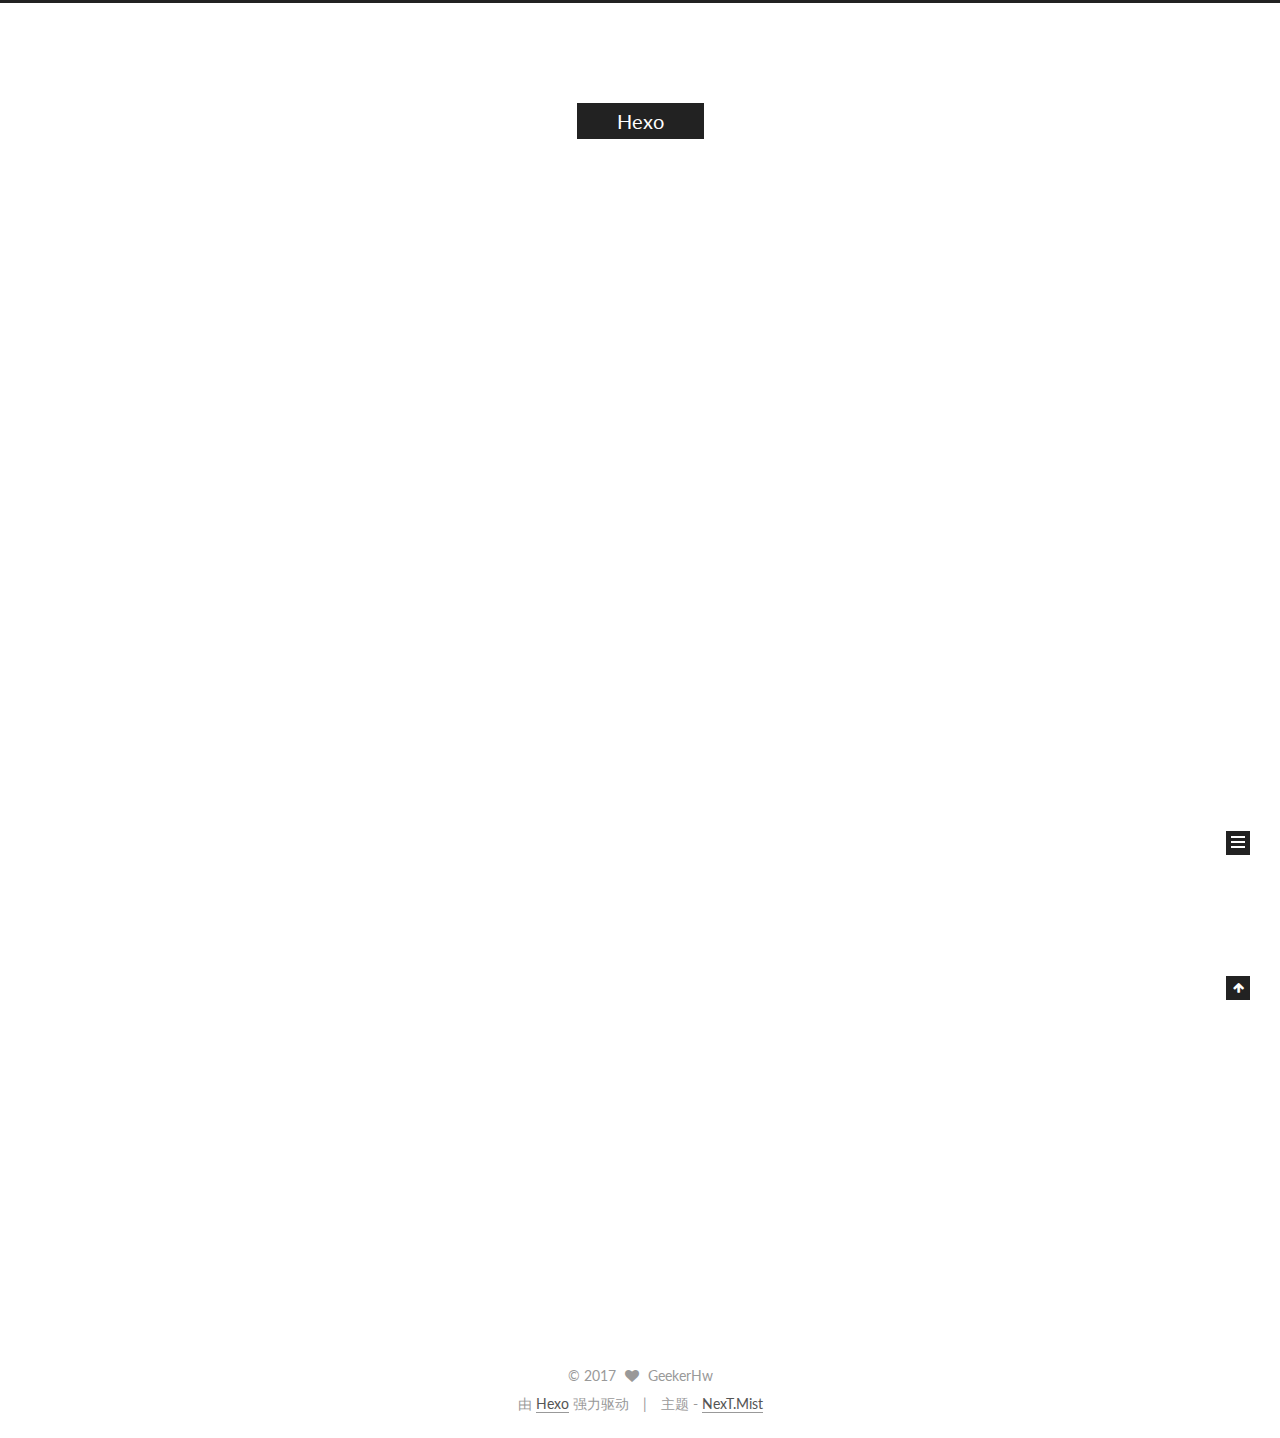
<file: index.html>
<!doctype html>



  


<html class="theme-next mist use-motion" lang="zh-Hans">
<head>
  <meta charset="UTF-8"/>
<meta http-equiv="X-UA-Compatible" content="IE=edge" />
<meta name="viewport" content="width=device-width, initial-scale=1, maximum-scale=1"/>



<meta http-equiv="Cache-Control" content="no-transform" />
<meta http-equiv="Cache-Control" content="no-siteapp" />















  
  
  <link href="/lib/fancybox/source/jquery.fancybox.css?v=2.1.5" rel="stylesheet" type="text/css" />




  
  
  
  

  
    
    
  

  

  

  

  

  
    
    
    <link href="//fonts.googleapis.com/css?family=Lato:300,300italic,400,400italic,700,700italic&subset=latin,latin-ext" rel="stylesheet" type="text/css">
  






<link href="/lib/font-awesome/css/font-awesome.min.css?v=4.6.2" rel="stylesheet" type="text/css" />

<link href="/css/main.css?v=5.1.0" rel="stylesheet" type="text/css" />


  <meta name="keywords" content="Hexo, NexT" />








  <link rel="shortcut icon" type="image/x-icon" href="/favicon.ico?v=5.1.0" />






<meta name="description" content="I am writing a bug.">
<meta property="og:type" content="website">
<meta property="og:title" content="Hexo">
<meta property="og:url" content="http://yoursite.com/index.html">
<meta property="og:site_name" content="Hexo">
<meta property="og:description" content="I am writing a bug.">
<meta name="twitter:card" content="summary">
<meta name="twitter:title" content="Hexo">
<meta name="twitter:description" content="I am writing a bug.">



<script type="text/javascript" id="hexo.configurations">
  var NexT = window.NexT || {};
  var CONFIG = {
    root: '/',
    scheme: 'Mist',
    sidebar: {"position":"left","display":"post","offset":12,"offset_float":0,"b2t":false,"scrollpercent":false},
    fancybox: true,
    motion: true,
    duoshuo: {
      userId: '0',
      author: '博主'
    },
    algolia: {
      applicationID: '',
      apiKey: '',
      indexName: '',
      hits: {"per_page":10},
      labels: {"input_placeholder":"Search for Posts","hits_empty":"We didn't find any results for the search: ${query}","hits_stats":"${hits} results found in ${time} ms"}
    }
  };
</script>



  <link rel="canonical" href="http://yoursite.com/"/>





  <title> Hexo </title>
</head>

<body itemscope itemtype="http://schema.org/WebPage" lang="zh-Hans">

  














  
  
    
  

  <div class="container sidebar-position-left 
   page-home 
 ">
    <div class="headband"></div>

    <header id="header" class="header" itemscope itemtype="http://schema.org/WPHeader">
      <div class="header-inner"><div class="site-brand-wrapper">
  <div class="site-meta ">
    

    <div class="custom-logo-site-title">
      <a href="/"  class="brand" rel="start">
        <span class="logo-line-before"><i></i></span>
        <span class="site-title">Hexo</span>
        <span class="logo-line-after"><i></i></span>
      </a>
    </div>
      
        <p class="site-subtitle"></p>
      
  </div>

  <div class="site-nav-toggle">
    <button>
      <span class="btn-bar"></span>
      <span class="btn-bar"></span>
      <span class="btn-bar"></span>
    </button>
  </div>
</div>

<nav class="site-nav">
  

  
    <ul id="menu" class="menu">
      
        
        <li class="menu-item menu-item-home">
          <a href="/" rel="section">
            
              <i class="menu-item-icon fa fa-fw fa-home"></i> <br />
            
            首页
          </a>
        </li>
      
        
        <li class="menu-item menu-item-archives">
          <a href="/archives" rel="section">
            
              <i class="menu-item-icon fa fa-fw fa-archive"></i> <br />
            
            归档
          </a>
        </li>
      
        
        <li class="menu-item menu-item-tags">
          <a href="/tags" rel="section">
            
              <i class="menu-item-icon fa fa-fw fa-tags"></i> <br />
            
            标签
          </a>
        </li>
      

      
    </ul>
  

  
</nav>



 </div>
    </header>

    <main id="main" class="main">
      <div class="main-inner">
        <div class="content-wrap">
          <div id="content" class="content">
            
  <section id="posts" class="posts-expand">
    
      

  

  
  
  

  <article class="post post-type-normal " itemscope itemtype="http://schema.org/Article">
    <link itemprop="mainEntityOfPage" href="http://yoursite.com/2017/03/31/hello-world/">

    <span hidden itemprop="author" itemscope itemtype="http://schema.org/Person">
      <meta itemprop="name" content="GeekerHw">
      <meta itemprop="description" content="">
      <meta itemprop="image" content="/uploads/head.png">
    </span>

    <span hidden itemprop="publisher" itemscope itemtype="http://schema.org/Organization">
      <meta itemprop="name" content="Hexo">
    </span>

    
      <header class="post-header">

        
        
          <h1 class="post-title" itemprop="name headline">
            
            
              
                
                <a class="post-title-link" href="/2017/03/31/hello-world/" itemprop="url">
                  Hello World
                </a>
              
            
          </h1>
        

        <div class="post-meta">
          <span class="post-time">
            
              <span class="post-meta-item-icon">
                <i class="fa fa-calendar-o"></i>
              </span>
              
                <span class="post-meta-item-text">发表于</span>
              
              <time title="创建于" itemprop="dateCreated datePublished" datetime="2017-03-31T16:34:09+08:00">
                2017-03-31
              </time>
            

            

            
          </span>

          

          
            
          

          
          

          

          

          

        </div>
      </header>
    


    <div class="post-body" itemprop="articleBody">

      
      

      
        
          
            <p>Welcome to <a href="https://hexo.io/" target="_blank" rel="external">Hexo</a>! This is your very first post. Check <a href="https://hexo.io/docs/" target="_blank" rel="external">documentation</a> for more info. If you get any problems when using Hexo, you can find the answer in <a href="https://hexo.io/docs/troubleshooting.html" target="_blank" rel="external">troubleshooting</a> or you can ask me on <a href="https://github.com/hexojs/hexo/issues" target="_blank" rel="external">GitHub</a>.</p>
<h2 id="Quick-Start"><a href="#Quick-Start" class="headerlink" title="Quick Start"></a>Quick Start</h2><h3 id="Create-a-new-post"><a href="#Create-a-new-post" class="headerlink" title="Create a new post"></a>Create a new post</h3><figure class="highlight bash"><table><tr><td class="gutter"><pre><div class="line">1</div></pre></td><td class="code"><pre><div class="line">$ hexo new <span class="string">"My New Post"</span></div></pre></td></tr></table></figure>
<p>More info: <a href="https://hexo.io/docs/writing.html" target="_blank" rel="external">Writing</a></p>
<h3 id="Run-server"><a href="#Run-server" class="headerlink" title="Run server"></a>Run server</h3><figure class="highlight bash"><table><tr><td class="gutter"><pre><div class="line">1</div></pre></td><td class="code"><pre><div class="line">$ hexo server</div></pre></td></tr></table></figure>
<p>More info: <a href="https://hexo.io/docs/server.html" target="_blank" rel="external">Server</a></p>
<h3 id="Generate-static-files"><a href="#Generate-static-files" class="headerlink" title="Generate static files"></a>Generate static files</h3><figure class="highlight bash"><table><tr><td class="gutter"><pre><div class="line">1</div></pre></td><td class="code"><pre><div class="line">$ hexo generate</div></pre></td></tr></table></figure>
<p>More info: <a href="https://hexo.io/docs/generating.html" target="_blank" rel="external">Generating</a></p>
<h3 id="Deploy-to-remote-sites"><a href="#Deploy-to-remote-sites" class="headerlink" title="Deploy to remote sites"></a>Deploy to remote sites</h3><figure class="highlight bash"><table><tr><td class="gutter"><pre><div class="line">1</div></pre></td><td class="code"><pre><div class="line">$ hexo deploy</div></pre></td></tr></table></figure>
<p>More info: <a href="https://hexo.io/docs/deployment.html" target="_blank" rel="external">Deployment</a></p>

          
        
      
    </div>

    <div>
      
    </div>

    <div>
      
    </div>

    <div>
      
    </div>

    <footer class="post-footer">
      

      

      

      
      
        <div class="post-eof"></div>
      
    </footer>
  </article>


    
  </section>

  


          </div>
          


          

        </div>
        
          
  
  <div class="sidebar-toggle">
    <div class="sidebar-toggle-line-wrap">
      <span class="sidebar-toggle-line sidebar-toggle-line-first"></span>
      <span class="sidebar-toggle-line sidebar-toggle-line-middle"></span>
      <span class="sidebar-toggle-line sidebar-toggle-line-last"></span>
    </div>
  </div>

  <aside id="sidebar" class="sidebar">
    <div class="sidebar-inner">

      

      

      <section class="site-overview sidebar-panel sidebar-panel-active">
        <div class="site-author motion-element" itemprop="author" itemscope itemtype="http://schema.org/Person">
          <img class="site-author-image" itemprop="image"
               src="/uploads/head.png"
               alt="GeekerHw" />
          <p class="site-author-name" itemprop="name">GeekerHw</p>
           
              <p class="site-description motion-element" itemprop="description">I am writing a bug.</p>
          
        </div>
        <nav class="site-state motion-element">

          
            <div class="site-state-item site-state-posts">
              <a href="/archives">
                <span class="site-state-item-count">1</span>
                <span class="site-state-item-name">日志</span>
              </a>
            </div>
          

          

          

        </nav>

        

        <div class="links-of-author motion-element">
          
        </div>

        
        

        
        

        


      </section>

      

      

    </div>
  </aside>


        
      </div>
    </main>

    <footer id="footer" class="footer">
      <div class="footer-inner">
        <div class="copyright" >
  
  &copy; 
  <span itemprop="copyrightYear">2017</span>
  <span class="with-love">
    <i class="fa fa-heart"></i>
  </span>
  <span class="author" itemprop="copyrightHolder">GeekerHw</span>
</div>


<div class="powered-by">
  由 <a class="theme-link" href="https://hexo.io">Hexo</a> 强力驱动
</div>

<div class="theme-info">
  主题 -
  <a class="theme-link" href="https://github.com/iissnan/hexo-theme-next">
    NexT.Mist
  </a>
</div>


        

        
      </div>
    </footer>

    
      <div class="back-to-top">
        <i class="fa fa-arrow-up"></i>
        
      </div>
    

  </div>

  

<script type="text/javascript">
  if (Object.prototype.toString.call(window.Promise) !== '[object Function]') {
    window.Promise = null;
  }
</script>









  






  
  <script type="text/javascript" src="/lib/jquery/index.js?v=2.1.3"></script>

  
  <script type="text/javascript" src="/lib/fastclick/lib/fastclick.min.js?v=1.0.6"></script>

  
  <script type="text/javascript" src="/lib/jquery_lazyload/jquery.lazyload.js?v=1.9.7"></script>

  
  <script type="text/javascript" src="/lib/velocity/velocity.min.js?v=1.2.1"></script>

  
  <script type="text/javascript" src="/lib/velocity/velocity.ui.min.js?v=1.2.1"></script>

  
  <script type="text/javascript" src="/lib/fancybox/source/jquery.fancybox.pack.js?v=2.1.5"></script>


  


  <script type="text/javascript" src="/js/src/utils.js?v=5.1.0"></script>

  <script type="text/javascript" src="/js/src/motion.js?v=5.1.0"></script>



  
  

  

  


  <script type="text/javascript" src="/js/src/bootstrap.js?v=5.1.0"></script>



  


  




	





  





  





  






  





  

  

  

  

</body>
</html>
</file>
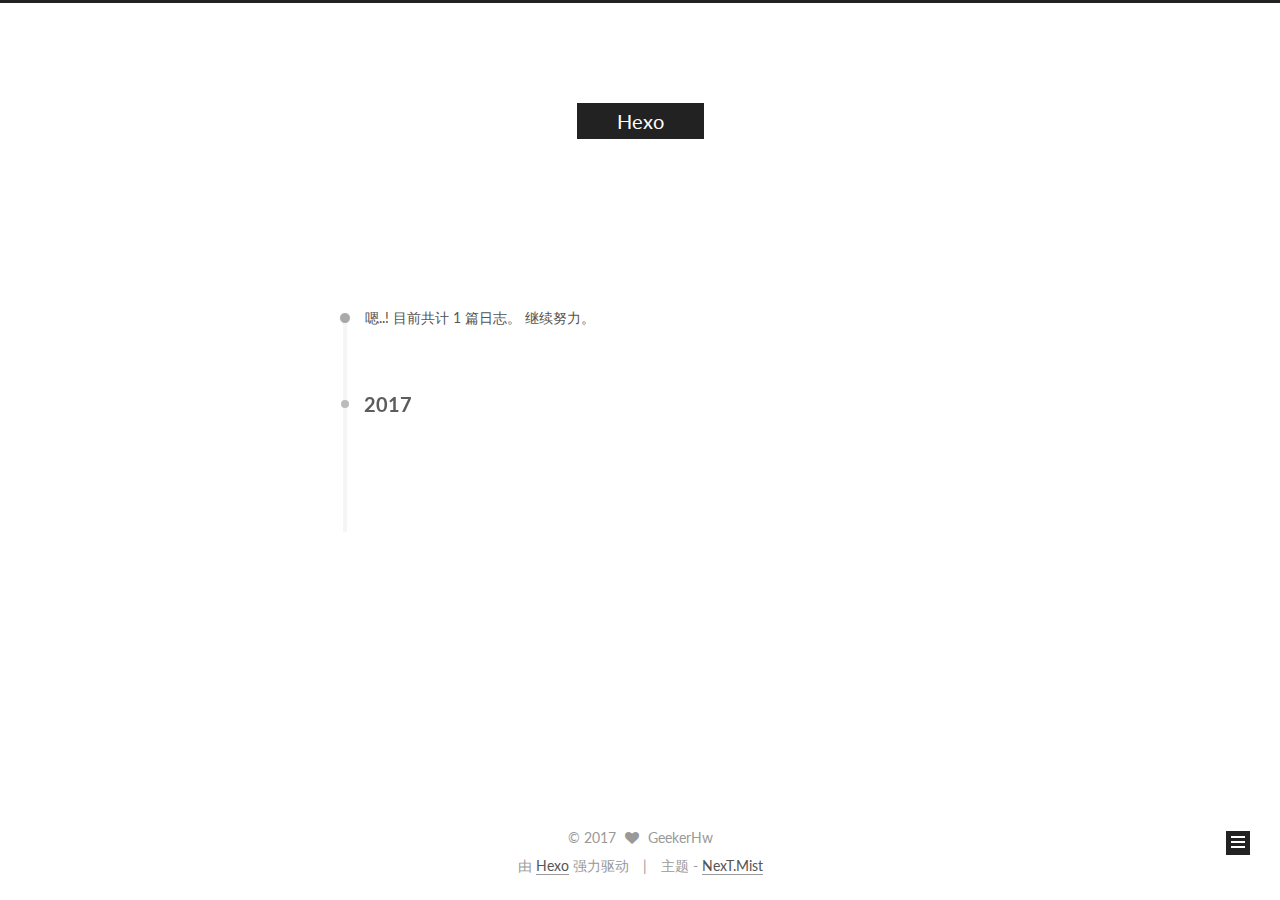
<file: archives/index.html>
<!doctype html>



  


<html class="theme-next mist use-motion" lang="zh-Hans">
<head>
  <meta charset="UTF-8"/>
<meta http-equiv="X-UA-Compatible" content="IE=edge" />
<meta name="viewport" content="width=device-width, initial-scale=1, maximum-scale=1"/>



<meta http-equiv="Cache-Control" content="no-transform" />
<meta http-equiv="Cache-Control" content="no-siteapp" />















  
  
  <link href="/lib/fancybox/source/jquery.fancybox.css?v=2.1.5" rel="stylesheet" type="text/css" />




  
  
  
  

  
    
    
  

  

  

  

  

  
    
    
    <link href="//fonts.googleapis.com/css?family=Lato:300,300italic,400,400italic,700,700italic&subset=latin,latin-ext" rel="stylesheet" type="text/css">
  






<link href="/lib/font-awesome/css/font-awesome.min.css?v=4.6.2" rel="stylesheet" type="text/css" />

<link href="/css/main.css?v=5.1.0" rel="stylesheet" type="text/css" />


  <meta name="keywords" content="Hexo, NexT" />








  <link rel="shortcut icon" type="image/x-icon" href="/favicon.ico?v=5.1.0" />






<meta name="description" content="I am writing a bug.">
<meta property="og:type" content="website">
<meta property="og:title" content="Hexo">
<meta property="og:url" content="http://yoursite.com/archives/index.html">
<meta property="og:site_name" content="Hexo">
<meta property="og:description" content="I am writing a bug.">
<meta name="twitter:card" content="summary">
<meta name="twitter:title" content="Hexo">
<meta name="twitter:description" content="I am writing a bug.">



<script type="text/javascript" id="hexo.configurations">
  var NexT = window.NexT || {};
  var CONFIG = {
    root: '/',
    scheme: 'Mist',
    sidebar: {"position":"left","display":"post","offset":12,"offset_float":0,"b2t":false,"scrollpercent":false},
    fancybox: true,
    motion: true,
    duoshuo: {
      userId: '0',
      author: '博主'
    },
    algolia: {
      applicationID: '',
      apiKey: '',
      indexName: '',
      hits: {"per_page":10},
      labels: {"input_placeholder":"Search for Posts","hits_empty":"We didn't find any results for the search: ${query}","hits_stats":"${hits} results found in ${time} ms"}
    }
  };
</script>



  <link rel="canonical" href="http://yoursite.com/archives/"/>





  <title> 归档 | Hexo </title>
</head>

<body itemscope itemtype="http://schema.org/WebPage" lang="zh-Hans">

  














  
  
    
  

  <div class="container sidebar-position-left  page-archive  ">
    <div class="headband"></div>

    <header id="header" class="header" itemscope itemtype="http://schema.org/WPHeader">
      <div class="header-inner"><div class="site-brand-wrapper">
  <div class="site-meta ">
    

    <div class="custom-logo-site-title">
      <a href="/"  class="brand" rel="start">
        <span class="logo-line-before"><i></i></span>
        <span class="site-title">Hexo</span>
        <span class="logo-line-after"><i></i></span>
      </a>
    </div>
      
        <p class="site-subtitle"></p>
      
  </div>

  <div class="site-nav-toggle">
    <button>
      <span class="btn-bar"></span>
      <span class="btn-bar"></span>
      <span class="btn-bar"></span>
    </button>
  </div>
</div>

<nav class="site-nav">
  

  
    <ul id="menu" class="menu">
      
        
        <li class="menu-item menu-item-home">
          <a href="/" rel="section">
            
              <i class="menu-item-icon fa fa-fw fa-home"></i> <br />
            
            首页
          </a>
        </li>
      
        
        <li class="menu-item menu-item-archives">
          <a href="/archives" rel="section">
            
              <i class="menu-item-icon fa fa-fw fa-archive"></i> <br />
            
            归档
          </a>
        </li>
      
        
        <li class="menu-item menu-item-tags">
          <a href="/tags" rel="section">
            
              <i class="menu-item-icon fa fa-fw fa-tags"></i> <br />
            
            标签
          </a>
        </li>
      

      
    </ul>
  

  
</nav>



 </div>
    </header>

    <main id="main" class="main">
      <div class="main-inner">
        <div class="content-wrap">
          <div id="content" class="content">
            

  <section id="posts" class="posts-collapse">
    <span class="archive-move-on"></span>

    <span class="archive-page-counter">
      
      
      
        
      
      嗯..! 目前共计 1 篇日志。 继续努力。
    </span>

    

      
      
      

      
        
        <div class="collection-title">
          <h2 class="archive-year motion-element" id="archive-year-2017">2017</h2>
        </div>
      
      

      

  <article class="post post-type-normal" itemscope itemtype="http://schema.org/Article">
    <header class="post-header">

      <h1 class="post-title">
        
            <a class="post-title-link" href="/2017/03/31/hello-world/" itemprop="url">
              
                <span itemprop="name">Hello World</span>
              
            </a>
        
      </h1>

      <div class="post-meta">
        <time class="post-time" itemprop="dateCreated"
              datetime="2017-03-31T16:34:09+08:00"
              content="2017-03-31" >
          03-31
        </time>
      </div>

    </header>
  </article>



    

  </section>

  



          </div>
          


          

        </div>
        
          
  
  <div class="sidebar-toggle">
    <div class="sidebar-toggle-line-wrap">
      <span class="sidebar-toggle-line sidebar-toggle-line-first"></span>
      <span class="sidebar-toggle-line sidebar-toggle-line-middle"></span>
      <span class="sidebar-toggle-line sidebar-toggle-line-last"></span>
    </div>
  </div>

  <aside id="sidebar" class="sidebar">
    <div class="sidebar-inner">

      

      

      <section class="site-overview sidebar-panel sidebar-panel-active">
        <div class="site-author motion-element" itemprop="author" itemscope itemtype="http://schema.org/Person">
          <img class="site-author-image" itemprop="image"
               src="/uploads/head.png"
               alt="GeekerHw" />
          <p class="site-author-name" itemprop="name">GeekerHw</p>
           
              <p class="site-description motion-element" itemprop="description">I am writing a bug.</p>
          
        </div>
        <nav class="site-state motion-element">

          
            <div class="site-state-item site-state-posts">
              <a href="/archives">
                <span class="site-state-item-count">1</span>
                <span class="site-state-item-name">日志</span>
              </a>
            </div>
          

          

          

        </nav>

        

        <div class="links-of-author motion-element">
          
        </div>

        
        

        
        

        


      </section>

      

      

    </div>
  </aside>


        
      </div>
    </main>

    <footer id="footer" class="footer">
      <div class="footer-inner">
        <div class="copyright" >
  
  &copy; 
  <span itemprop="copyrightYear">2017</span>
  <span class="with-love">
    <i class="fa fa-heart"></i>
  </span>
  <span class="author" itemprop="copyrightHolder">GeekerHw</span>
</div>


<div class="powered-by">
  由 <a class="theme-link" href="https://hexo.io">Hexo</a> 强力驱动
</div>

<div class="theme-info">
  主题 -
  <a class="theme-link" href="https://github.com/iissnan/hexo-theme-next">
    NexT.Mist
  </a>
</div>


        

        
      </div>
    </footer>

    
      <div class="back-to-top">
        <i class="fa fa-arrow-up"></i>
        
      </div>
    

  </div>

  

<script type="text/javascript">
  if (Object.prototype.toString.call(window.Promise) !== '[object Function]') {
    window.Promise = null;
  }
</script>









  






  
  <script type="text/javascript" src="/lib/jquery/index.js?v=2.1.3"></script>

  
  <script type="text/javascript" src="/lib/fastclick/lib/fastclick.min.js?v=1.0.6"></script>

  
  <script type="text/javascript" src="/lib/jquery_lazyload/jquery.lazyload.js?v=1.9.7"></script>

  
  <script type="text/javascript" src="/lib/velocity/velocity.min.js?v=1.2.1"></script>

  
  <script type="text/javascript" src="/lib/velocity/velocity.ui.min.js?v=1.2.1"></script>

  
  <script type="text/javascript" src="/lib/fancybox/source/jquery.fancybox.pack.js?v=2.1.5"></script>


  


  <script type="text/javascript" src="/js/src/utils.js?v=5.1.0"></script>

  <script type="text/javascript" src="/js/src/motion.js?v=5.1.0"></script>



  
  

  
  
    <script type="text/javascript" id="motion.page.archive">
      $('.archive-year').velocity('transition.slideLeftIn');
    </script>
  


  


  <script type="text/javascript" src="/js/src/bootstrap.js?v=5.1.0"></script>



  


  




	





  





  





  






  





  

  

  

  

</body>
</html>
</file>
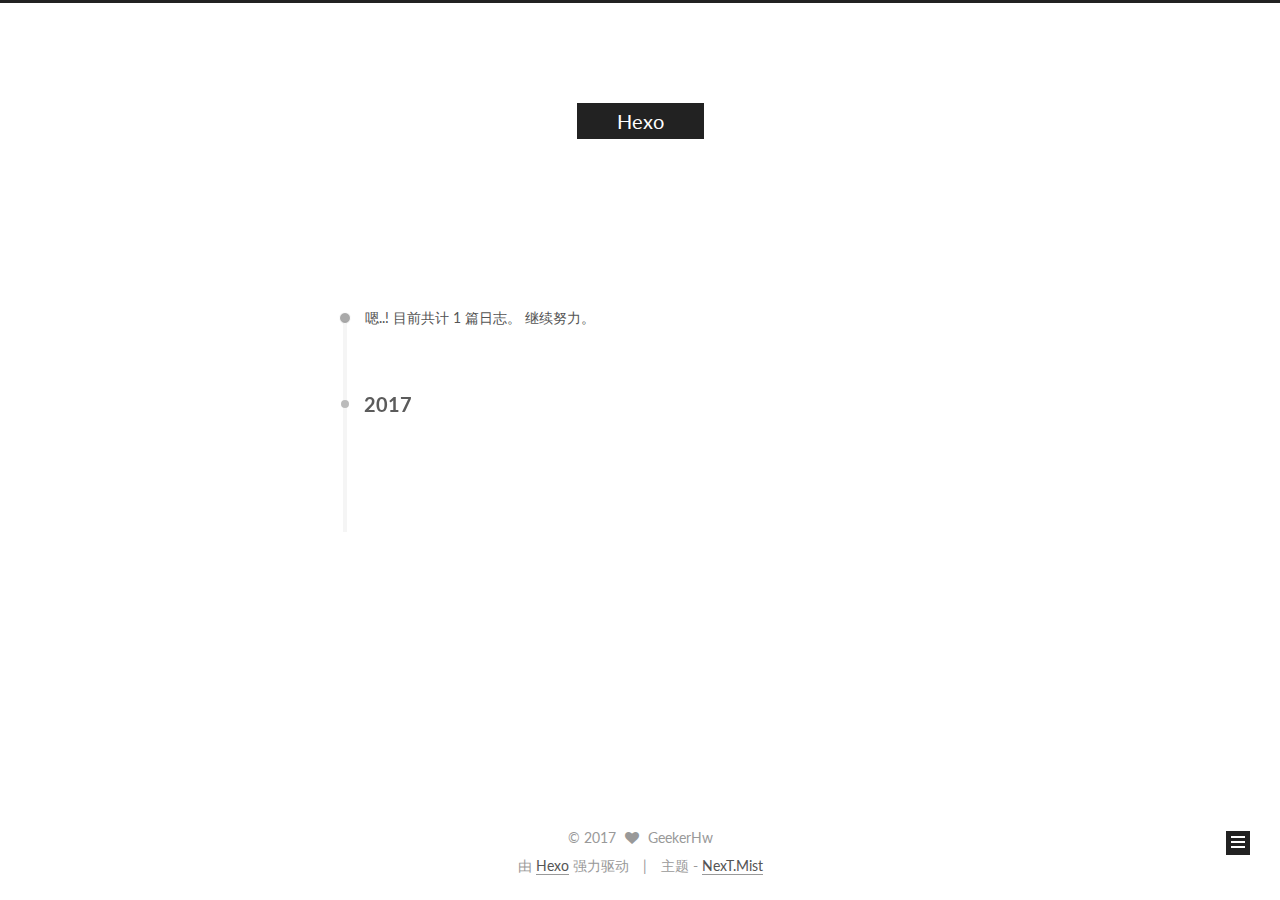
<file: archives/2017/index.html>
<!doctype html>



  


<html class="theme-next mist use-motion" lang="zh-Hans">
<head>
  <meta charset="UTF-8"/>
<meta http-equiv="X-UA-Compatible" content="IE=edge" />
<meta name="viewport" content="width=device-width, initial-scale=1, maximum-scale=1"/>



<meta http-equiv="Cache-Control" content="no-transform" />
<meta http-equiv="Cache-Control" content="no-siteapp" />















  
  
  <link href="/lib/fancybox/source/jquery.fancybox.css?v=2.1.5" rel="stylesheet" type="text/css" />




  
  
  
  

  
    
    
  

  

  

  

  

  
    
    
    <link href="//fonts.googleapis.com/css?family=Lato:300,300italic,400,400italic,700,700italic&subset=latin,latin-ext" rel="stylesheet" type="text/css">
  






<link href="/lib/font-awesome/css/font-awesome.min.css?v=4.6.2" rel="stylesheet" type="text/css" />

<link href="/css/main.css?v=5.1.0" rel="stylesheet" type="text/css" />


  <meta name="keywords" content="Hexo, NexT" />








  <link rel="shortcut icon" type="image/x-icon" href="/favicon.ico?v=5.1.0" />






<meta name="description" content="I am writing a bug.">
<meta property="og:type" content="website">
<meta property="og:title" content="Hexo">
<meta property="og:url" content="http://yoursite.com/archives/2017/index.html">
<meta property="og:site_name" content="Hexo">
<meta property="og:description" content="I am writing a bug.">
<meta name="twitter:card" content="summary">
<meta name="twitter:title" content="Hexo">
<meta name="twitter:description" content="I am writing a bug.">



<script type="text/javascript" id="hexo.configurations">
  var NexT = window.NexT || {};
  var CONFIG = {
    root: '/',
    scheme: 'Mist',
    sidebar: {"position":"left","display":"post","offset":12,"offset_float":0,"b2t":false,"scrollpercent":false},
    fancybox: true,
    motion: true,
    duoshuo: {
      userId: '0',
      author: '博主'
    },
    algolia: {
      applicationID: '',
      apiKey: '',
      indexName: '',
      hits: {"per_page":10},
      labels: {"input_placeholder":"Search for Posts","hits_empty":"We didn't find any results for the search: ${query}","hits_stats":"${hits} results found in ${time} ms"}
    }
  };
</script>



  <link rel="canonical" href="http://yoursite.com/archives/2017/"/>





  <title> 归档 | Hexo </title>
</head>

<body itemscope itemtype="http://schema.org/WebPage" lang="zh-Hans">

  














  
  
    
  

  <div class="container sidebar-position-left  page-archive  ">
    <div class="headband"></div>

    <header id="header" class="header" itemscope itemtype="http://schema.org/WPHeader">
      <div class="header-inner"><div class="site-brand-wrapper">
  <div class="site-meta ">
    

    <div class="custom-logo-site-title">
      <a href="/"  class="brand" rel="start">
        <span class="logo-line-before"><i></i></span>
        <span class="site-title">Hexo</span>
        <span class="logo-line-after"><i></i></span>
      </a>
    </div>
      
        <p class="site-subtitle"></p>
      
  </div>

  <div class="site-nav-toggle">
    <button>
      <span class="btn-bar"></span>
      <span class="btn-bar"></span>
      <span class="btn-bar"></span>
    </button>
  </div>
</div>

<nav class="site-nav">
  

  
    <ul id="menu" class="menu">
      
        
        <li class="menu-item menu-item-home">
          <a href="/" rel="section">
            
              <i class="menu-item-icon fa fa-fw fa-home"></i> <br />
            
            首页
          </a>
        </li>
      
        
        <li class="menu-item menu-item-archives">
          <a href="/archives" rel="section">
            
              <i class="menu-item-icon fa fa-fw fa-archive"></i> <br />
            
            归档
          </a>
        </li>
      
        
        <li class="menu-item menu-item-tags">
          <a href="/tags" rel="section">
            
              <i class="menu-item-icon fa fa-fw fa-tags"></i> <br />
            
            标签
          </a>
        </li>
      

      
    </ul>
  

  
</nav>



 </div>
    </header>

    <main id="main" class="main">
      <div class="main-inner">
        <div class="content-wrap">
          <div id="content" class="content">
            

  <section id="posts" class="posts-collapse">
    <span class="archive-move-on"></span>

    <span class="archive-page-counter">
      
      
      
        
      
      嗯..! 目前共计 1 篇日志。 继续努力。
    </span>

    

      
      
      

      
        
        <div class="collection-title">
          <h2 class="archive-year motion-element" id="archive-year-2017">2017</h2>
        </div>
      
      

      

  <article class="post post-type-normal" itemscope itemtype="http://schema.org/Article">
    <header class="post-header">

      <h1 class="post-title">
        
            <a class="post-title-link" href="/2017/03/31/hello-world/" itemprop="url">
              
                <span itemprop="name">Hello World</span>
              
            </a>
        
      </h1>

      <div class="post-meta">
        <time class="post-time" itemprop="dateCreated"
              datetime="2017-03-31T16:34:09+08:00"
              content="2017-03-31" >
          03-31
        </time>
      </div>

    </header>
  </article>



    

  </section>

  



          </div>
          


          

        </div>
        
          
  
  <div class="sidebar-toggle">
    <div class="sidebar-toggle-line-wrap">
      <span class="sidebar-toggle-line sidebar-toggle-line-first"></span>
      <span class="sidebar-toggle-line sidebar-toggle-line-middle"></span>
      <span class="sidebar-toggle-line sidebar-toggle-line-last"></span>
    </div>
  </div>

  <aside id="sidebar" class="sidebar">
    <div class="sidebar-inner">

      

      

      <section class="site-overview sidebar-panel sidebar-panel-active">
        <div class="site-author motion-element" itemprop="author" itemscope itemtype="http://schema.org/Person">
          <img class="site-author-image" itemprop="image"
               src="/uploads/head.png"
               alt="GeekerHw" />
          <p class="site-author-name" itemprop="name">GeekerHw</p>
           
              <p class="site-description motion-element" itemprop="description">I am writing a bug.</p>
          
        </div>
        <nav class="site-state motion-element">

          
            <div class="site-state-item site-state-posts">
              <a href="/archives">
                <span class="site-state-item-count">1</span>
                <span class="site-state-item-name">日志</span>
              </a>
            </div>
          

          

          

        </nav>

        

        <div class="links-of-author motion-element">
          
        </div>

        
        

        
        

        


      </section>

      

      

    </div>
  </aside>


        
      </div>
    </main>

    <footer id="footer" class="footer">
      <div class="footer-inner">
        <div class="copyright" >
  
  &copy; 
  <span itemprop="copyrightYear">2017</span>
  <span class="with-love">
    <i class="fa fa-heart"></i>
  </span>
  <span class="author" itemprop="copyrightHolder">GeekerHw</span>
</div>


<div class="powered-by">
  由 <a class="theme-link" href="https://hexo.io">Hexo</a> 强力驱动
</div>

<div class="theme-info">
  主题 -
  <a class="theme-link" href="https://github.com/iissnan/hexo-theme-next">
    NexT.Mist
  </a>
</div>


        

        
      </div>
    </footer>

    
      <div class="back-to-top">
        <i class="fa fa-arrow-up"></i>
        
      </div>
    

  </div>

  

<script type="text/javascript">
  if (Object.prototype.toString.call(window.Promise) !== '[object Function]') {
    window.Promise = null;
  }
</script>









  






  
  <script type="text/javascript" src="/lib/jquery/index.js?v=2.1.3"></script>

  
  <script type="text/javascript" src="/lib/fastclick/lib/fastclick.min.js?v=1.0.6"></script>

  
  <script type="text/javascript" src="/lib/jquery_lazyload/jquery.lazyload.js?v=1.9.7"></script>

  
  <script type="text/javascript" src="/lib/velocity/velocity.min.js?v=1.2.1"></script>

  
  <script type="text/javascript" src="/lib/velocity/velocity.ui.min.js?v=1.2.1"></script>

  
  <script type="text/javascript" src="/lib/fancybox/source/jquery.fancybox.pack.js?v=2.1.5"></script>


  


  <script type="text/javascript" src="/js/src/utils.js?v=5.1.0"></script>

  <script type="text/javascript" src="/js/src/motion.js?v=5.1.0"></script>



  
  

  
  
    <script type="text/javascript" id="motion.page.archive">
      $('.archive-year').velocity('transition.slideLeftIn');
    </script>
  


  


  <script type="text/javascript" src="/js/src/bootstrap.js?v=5.1.0"></script>



  


  




	





  





  





  






  





  

  

  

  

</body>
</html>
</file>
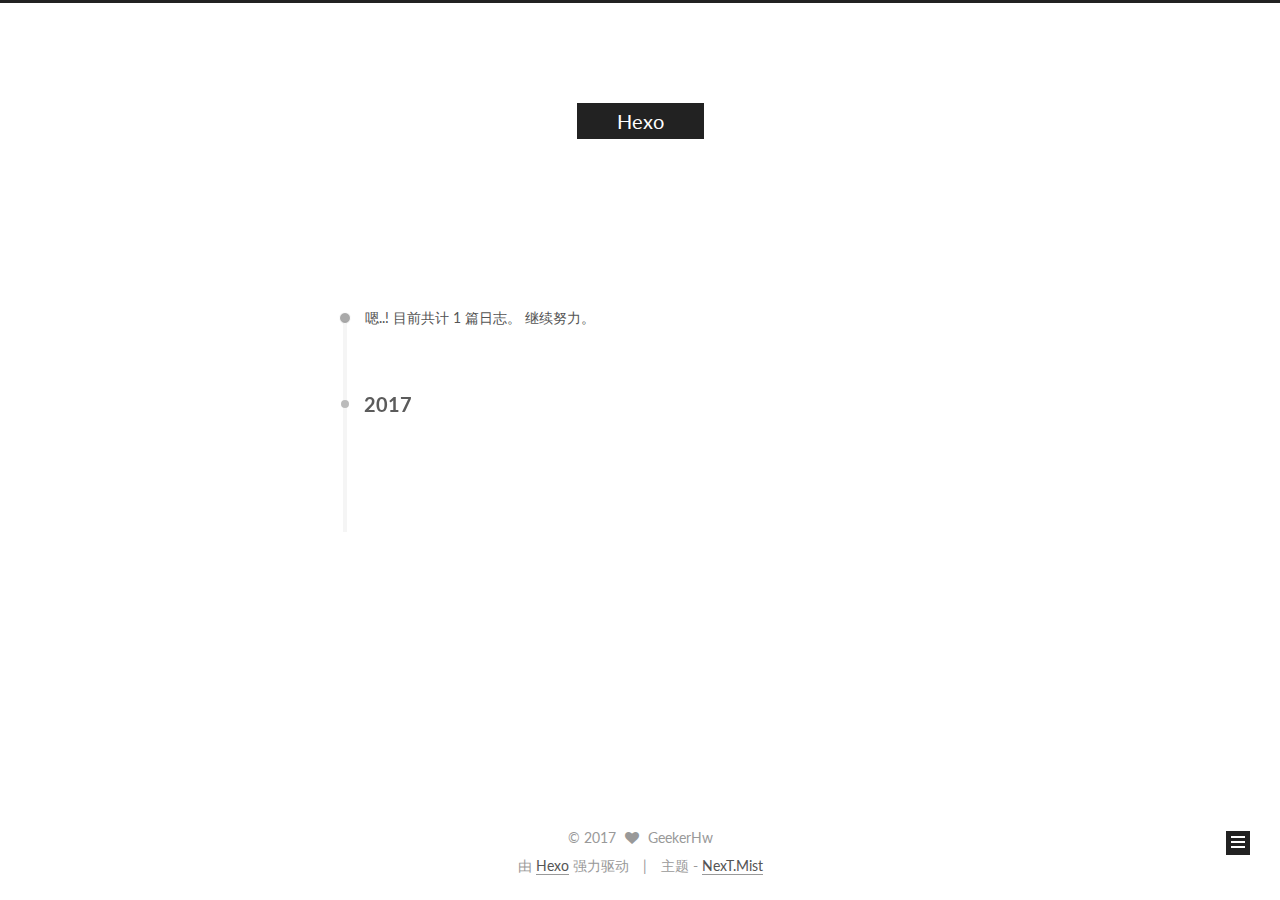
<file: archives/2017/03/index.html>
<!doctype html>



  


<html class="theme-next mist use-motion" lang="zh-Hans">
<head>
  <meta charset="UTF-8"/>
<meta http-equiv="X-UA-Compatible" content="IE=edge" />
<meta name="viewport" content="width=device-width, initial-scale=1, maximum-scale=1"/>



<meta http-equiv="Cache-Control" content="no-transform" />
<meta http-equiv="Cache-Control" content="no-siteapp" />















  
  
  <link href="/lib/fancybox/source/jquery.fancybox.css?v=2.1.5" rel="stylesheet" type="text/css" />




  
  
  
  

  
    
    
  

  

  

  

  

  
    
    
    <link href="//fonts.googleapis.com/css?family=Lato:300,300italic,400,400italic,700,700italic&subset=latin,latin-ext" rel="stylesheet" type="text/css">
  






<link href="/lib/font-awesome/css/font-awesome.min.css?v=4.6.2" rel="stylesheet" type="text/css" />

<link href="/css/main.css?v=5.1.0" rel="stylesheet" type="text/css" />


  <meta name="keywords" content="Hexo, NexT" />








  <link rel="shortcut icon" type="image/x-icon" href="/favicon.ico?v=5.1.0" />






<meta name="description" content="I am writing a bug.">
<meta property="og:type" content="website">
<meta property="og:title" content="Hexo">
<meta property="og:url" content="http://yoursite.com/archives/2017/03/index.html">
<meta property="og:site_name" content="Hexo">
<meta property="og:description" content="I am writing a bug.">
<meta name="twitter:card" content="summary">
<meta name="twitter:title" content="Hexo">
<meta name="twitter:description" content="I am writing a bug.">



<script type="text/javascript" id="hexo.configurations">
  var NexT = window.NexT || {};
  var CONFIG = {
    root: '/',
    scheme: 'Mist',
    sidebar: {"position":"left","display":"post","offset":12,"offset_float":0,"b2t":false,"scrollpercent":false},
    fancybox: true,
    motion: true,
    duoshuo: {
      userId: '0',
      author: '博主'
    },
    algolia: {
      applicationID: '',
      apiKey: '',
      indexName: '',
      hits: {"per_page":10},
      labels: {"input_placeholder":"Search for Posts","hits_empty":"We didn't find any results for the search: ${query}","hits_stats":"${hits} results found in ${time} ms"}
    }
  };
</script>



  <link rel="canonical" href="http://yoursite.com/archives/2017/03/"/>





  <title> 归档 | Hexo </title>
</head>

<body itemscope itemtype="http://schema.org/WebPage" lang="zh-Hans">

  














  
  
    
  

  <div class="container sidebar-position-left  page-archive  ">
    <div class="headband"></div>

    <header id="header" class="header" itemscope itemtype="http://schema.org/WPHeader">
      <div class="header-inner"><div class="site-brand-wrapper">
  <div class="site-meta ">
    

    <div class="custom-logo-site-title">
      <a href="/"  class="brand" rel="start">
        <span class="logo-line-before"><i></i></span>
        <span class="site-title">Hexo</span>
        <span class="logo-line-after"><i></i></span>
      </a>
    </div>
      
        <p class="site-subtitle"></p>
      
  </div>

  <div class="site-nav-toggle">
    <button>
      <span class="btn-bar"></span>
      <span class="btn-bar"></span>
      <span class="btn-bar"></span>
    </button>
  </div>
</div>

<nav class="site-nav">
  

  
    <ul id="menu" class="menu">
      
        
        <li class="menu-item menu-item-home">
          <a href="/" rel="section">
            
              <i class="menu-item-icon fa fa-fw fa-home"></i> <br />
            
            首页
          </a>
        </li>
      
        
        <li class="menu-item menu-item-archives">
          <a href="/archives" rel="section">
            
              <i class="menu-item-icon fa fa-fw fa-archive"></i> <br />
            
            归档
          </a>
        </li>
      
        
        <li class="menu-item menu-item-tags">
          <a href="/tags" rel="section">
            
              <i class="menu-item-icon fa fa-fw fa-tags"></i> <br />
            
            标签
          </a>
        </li>
      

      
    </ul>
  

  
</nav>



 </div>
    </header>

    <main id="main" class="main">
      <div class="main-inner">
        <div class="content-wrap">
          <div id="content" class="content">
            

  <section id="posts" class="posts-collapse">
    <span class="archive-move-on"></span>

    <span class="archive-page-counter">
      
      
      
        
      
      嗯..! 目前共计 1 篇日志。 继续努力。
    </span>

    

      
      
      

      
        
        <div class="collection-title">
          <h2 class="archive-year motion-element" id="archive-year-2017">2017</h2>
        </div>
      
      

      

  <article class="post post-type-normal" itemscope itemtype="http://schema.org/Article">
    <header class="post-header">

      <h1 class="post-title">
        
            <a class="post-title-link" href="/2017/03/31/hello-world/" itemprop="url">
              
                <span itemprop="name">Hello World</span>
              
            </a>
        
      </h1>

      <div class="post-meta">
        <time class="post-time" itemprop="dateCreated"
              datetime="2017-03-31T16:34:09+08:00"
              content="2017-03-31" >
          03-31
        </time>
      </div>

    </header>
  </article>



    

  </section>

  



          </div>
          


          

        </div>
        
          
  
  <div class="sidebar-toggle">
    <div class="sidebar-toggle-line-wrap">
      <span class="sidebar-toggle-line sidebar-toggle-line-first"></span>
      <span class="sidebar-toggle-line sidebar-toggle-line-middle"></span>
      <span class="sidebar-toggle-line sidebar-toggle-line-last"></span>
    </div>
  </div>

  <aside id="sidebar" class="sidebar">
    <div class="sidebar-inner">

      

      

      <section class="site-overview sidebar-panel sidebar-panel-active">
        <div class="site-author motion-element" itemprop="author" itemscope itemtype="http://schema.org/Person">
          <img class="site-author-image" itemprop="image"
               src="/uploads/head.png"
               alt="GeekerHw" />
          <p class="site-author-name" itemprop="name">GeekerHw</p>
           
              <p class="site-description motion-element" itemprop="description">I am writing a bug.</p>
          
        </div>
        <nav class="site-state motion-element">

          
            <div class="site-state-item site-state-posts">
              <a href="/archives">
                <span class="site-state-item-count">1</span>
                <span class="site-state-item-name">日志</span>
              </a>
            </div>
          

          

          

        </nav>

        

        <div class="links-of-author motion-element">
          
        </div>

        
        

        
        

        


      </section>

      

      

    </div>
  </aside>


        
      </div>
    </main>

    <footer id="footer" class="footer">
      <div class="footer-inner">
        <div class="copyright" >
  
  &copy; 
  <span itemprop="copyrightYear">2017</span>
  <span class="with-love">
    <i class="fa fa-heart"></i>
  </span>
  <span class="author" itemprop="copyrightHolder">GeekerHw</span>
</div>


<div class="powered-by">
  由 <a class="theme-link" href="https://hexo.io">Hexo</a> 强力驱动
</div>

<div class="theme-info">
  主题 -
  <a class="theme-link" href="https://github.com/iissnan/hexo-theme-next">
    NexT.Mist
  </a>
</div>


        

        
      </div>
    </footer>

    
      <div class="back-to-top">
        <i class="fa fa-arrow-up"></i>
        
      </div>
    

  </div>

  

<script type="text/javascript">
  if (Object.prototype.toString.call(window.Promise) !== '[object Function]') {
    window.Promise = null;
  }
</script>









  






  
  <script type="text/javascript" src="/lib/jquery/index.js?v=2.1.3"></script>

  
  <script type="text/javascript" src="/lib/fastclick/lib/fastclick.min.js?v=1.0.6"></script>

  
  <script type="text/javascript" src="/lib/jquery_lazyload/jquery.lazyload.js?v=1.9.7"></script>

  
  <script type="text/javascript" src="/lib/velocity/velocity.min.js?v=1.2.1"></script>

  
  <script type="text/javascript" src="/lib/velocity/velocity.ui.min.js?v=1.2.1"></script>

  
  <script type="text/javascript" src="/lib/fancybox/source/jquery.fancybox.pack.js?v=2.1.5"></script>


  


  <script type="text/javascript" src="/js/src/utils.js?v=5.1.0"></script>

  <script type="text/javascript" src="/js/src/motion.js?v=5.1.0"></script>



  
  

  
  
    <script type="text/javascript" id="motion.page.archive">
      $('.archive-year').velocity('transition.slideLeftIn');
    </script>
  


  


  <script type="text/javascript" src="/js/src/bootstrap.js?v=5.1.0"></script>



  


  




	





  





  





  






  





  

  

  

  

</body>
</html>
</file>
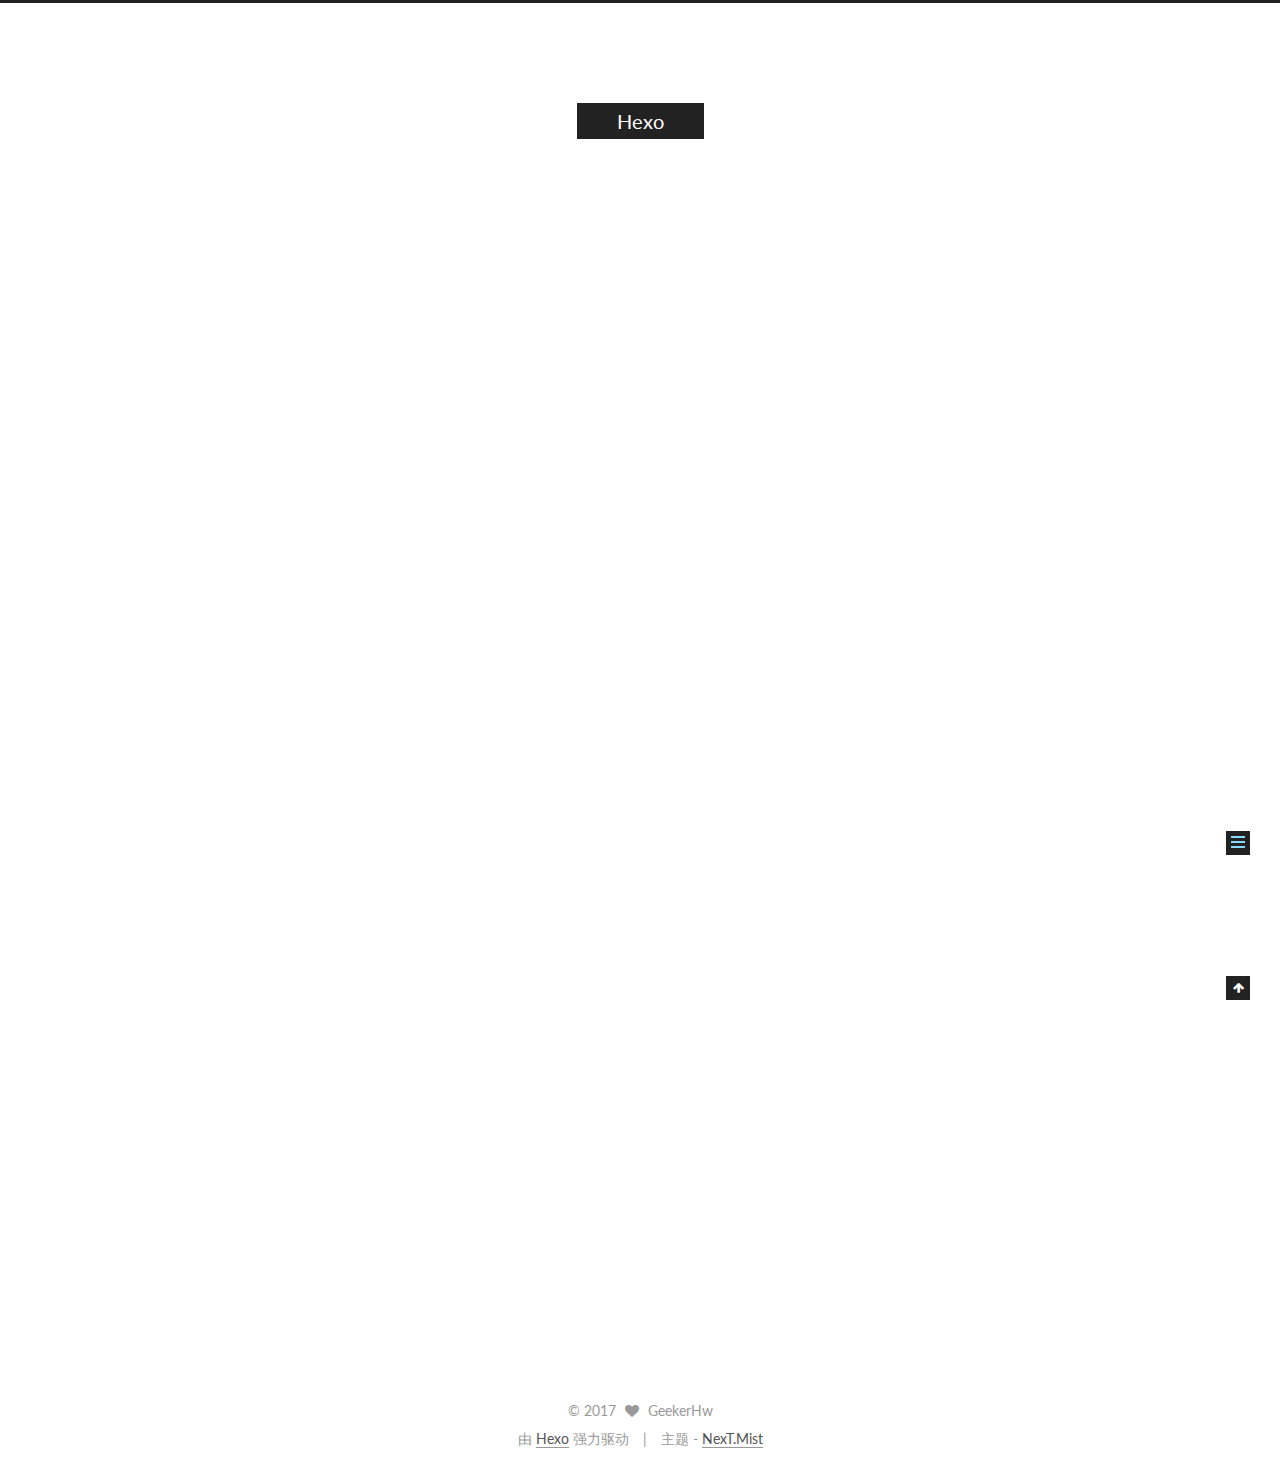
<file: 2017/03/31/hello-world/index.html>
<!doctype html>



  


<html class="theme-next mist use-motion" lang="zh-Hans">
<head>
  <meta charset="UTF-8"/>
<meta http-equiv="X-UA-Compatible" content="IE=edge" />
<meta name="viewport" content="width=device-width, initial-scale=1, maximum-scale=1"/>



<meta http-equiv="Cache-Control" content="no-transform" />
<meta http-equiv="Cache-Control" content="no-siteapp" />















  
  
  <link href="/lib/fancybox/source/jquery.fancybox.css?v=2.1.5" rel="stylesheet" type="text/css" />




  
  
  
  

  
    
    
  

  

  

  

  

  
    
    
    <link href="//fonts.googleapis.com/css?family=Lato:300,300italic,400,400italic,700,700italic&subset=latin,latin-ext" rel="stylesheet" type="text/css">
  






<link href="/lib/font-awesome/css/font-awesome.min.css?v=4.6.2" rel="stylesheet" type="text/css" />

<link href="/css/main.css?v=5.1.0" rel="stylesheet" type="text/css" />


  <meta name="keywords" content="Hexo, NexT" />








  <link rel="shortcut icon" type="image/x-icon" href="/favicon.ico?v=5.1.0" />






<meta name="description" content="Welcome to Hexo! This is your very first post. Check documentation for more info. If you get any problems when using Hexo, you can find the answer in troubleshooting or you can ask me on GitHub.
Quick">
<meta property="og:type" content="article">
<meta property="og:title" content="Hello World">
<meta property="og:url" content="http://yoursite.com/2017/03/31/hello-world/index.html">
<meta property="og:site_name" content="Hexo">
<meta property="og:description" content="Welcome to Hexo! This is your very first post. Check documentation for more info. If you get any problems when using Hexo, you can find the answer in troubleshooting or you can ask me on GitHub.
Quick">
<meta property="og:updated_time" content="2017-03-31T08:34:09.000Z">
<meta name="twitter:card" content="summary">
<meta name="twitter:title" content="Hello World">
<meta name="twitter:description" content="Welcome to Hexo! This is your very first post. Check documentation for more info. If you get any problems when using Hexo, you can find the answer in troubleshooting or you can ask me on GitHub.
Quick">



<script type="text/javascript" id="hexo.configurations">
  var NexT = window.NexT || {};
  var CONFIG = {
    root: '/',
    scheme: 'Mist',
    sidebar: {"position":"left","display":"post","offset":12,"offset_float":0,"b2t":false,"scrollpercent":false},
    fancybox: true,
    motion: true,
    duoshuo: {
      userId: '0',
      author: '博主'
    },
    algolia: {
      applicationID: '',
      apiKey: '',
      indexName: '',
      hits: {"per_page":10},
      labels: {"input_placeholder":"Search for Posts","hits_empty":"We didn't find any results for the search: ${query}","hits_stats":"${hits} results found in ${time} ms"}
    }
  };
</script>



  <link rel="canonical" href="http://yoursite.com/2017/03/31/hello-world/"/>





  <title> Hello World | Hexo </title>
</head>

<body itemscope itemtype="http://schema.org/WebPage" lang="zh-Hans">

  














  
  
    
  

  <div class="container sidebar-position-left page-post-detail ">
    <div class="headband"></div>

    <header id="header" class="header" itemscope itemtype="http://schema.org/WPHeader">
      <div class="header-inner"><div class="site-brand-wrapper">
  <div class="site-meta ">
    

    <div class="custom-logo-site-title">
      <a href="/"  class="brand" rel="start">
        <span class="logo-line-before"><i></i></span>
        <span class="site-title">Hexo</span>
        <span class="logo-line-after"><i></i></span>
      </a>
    </div>
      
        <p class="site-subtitle"></p>
      
  </div>

  <div class="site-nav-toggle">
    <button>
      <span class="btn-bar"></span>
      <span class="btn-bar"></span>
      <span class="btn-bar"></span>
    </button>
  </div>
</div>

<nav class="site-nav">
  

  
    <ul id="menu" class="menu">
      
        
        <li class="menu-item menu-item-home">
          <a href="/" rel="section">
            
              <i class="menu-item-icon fa fa-fw fa-home"></i> <br />
            
            首页
          </a>
        </li>
      
        
        <li class="menu-item menu-item-archives">
          <a href="/archives" rel="section">
            
              <i class="menu-item-icon fa fa-fw fa-archive"></i> <br />
            
            归档
          </a>
        </li>
      
        
        <li class="menu-item menu-item-tags">
          <a href="/tags" rel="section">
            
              <i class="menu-item-icon fa fa-fw fa-tags"></i> <br />
            
            标签
          </a>
        </li>
      

      
    </ul>
  

  
</nav>



 </div>
    </header>

    <main id="main" class="main">
      <div class="main-inner">
        <div class="content-wrap">
          <div id="content" class="content">
            

  <div id="posts" class="posts-expand">
    

  

  
  
  

  <article class="post post-type-normal " itemscope itemtype="http://schema.org/Article">
    <link itemprop="mainEntityOfPage" href="http://yoursite.com/2017/03/31/hello-world/">

    <span hidden itemprop="author" itemscope itemtype="http://schema.org/Person">
      <meta itemprop="name" content="GeekerHw">
      <meta itemprop="description" content="">
      <meta itemprop="image" content="/uploads/head.png">
    </span>

    <span hidden itemprop="publisher" itemscope itemtype="http://schema.org/Organization">
      <meta itemprop="name" content="Hexo">
    </span>

    
      <header class="post-header">

        
        
          <h1 class="post-title" itemprop="name headline">
            
            
              
                Hello World
              
            
          </h1>
        

        <div class="post-meta">
          <span class="post-time">
            
              <span class="post-meta-item-icon">
                <i class="fa fa-calendar-o"></i>
              </span>
              
                <span class="post-meta-item-text">发表于</span>
              
              <time title="创建于" itemprop="dateCreated datePublished" datetime="2017-03-31T16:34:09+08:00">
                2017-03-31
              </time>
            

            

            
          </span>

          

          
            
          

          
          

          

          

          

        </div>
      </header>
    


    <div class="post-body" itemprop="articleBody">

      
      

      
        <p>Welcome to <a href="https://hexo.io/" target="_blank" rel="external">Hexo</a>! This is your very first post. Check <a href="https://hexo.io/docs/" target="_blank" rel="external">documentation</a> for more info. If you get any problems when using Hexo, you can find the answer in <a href="https://hexo.io/docs/troubleshooting.html" target="_blank" rel="external">troubleshooting</a> or you can ask me on <a href="https://github.com/hexojs/hexo/issues" target="_blank" rel="external">GitHub</a>.</p>
<h2 id="Quick-Start"><a href="#Quick-Start" class="headerlink" title="Quick Start"></a>Quick Start</h2><h3 id="Create-a-new-post"><a href="#Create-a-new-post" class="headerlink" title="Create a new post"></a>Create a new post</h3><figure class="highlight bash"><table><tr><td class="gutter"><pre><div class="line">1</div></pre></td><td class="code"><pre><div class="line">$ hexo new <span class="string">"My New Post"</span></div></pre></td></tr></table></figure>
<p>More info: <a href="https://hexo.io/docs/writing.html" target="_blank" rel="external">Writing</a></p>
<h3 id="Run-server"><a href="#Run-server" class="headerlink" title="Run server"></a>Run server</h3><figure class="highlight bash"><table><tr><td class="gutter"><pre><div class="line">1</div></pre></td><td class="code"><pre><div class="line">$ hexo server</div></pre></td></tr></table></figure>
<p>More info: <a href="https://hexo.io/docs/server.html" target="_blank" rel="external">Server</a></p>
<h3 id="Generate-static-files"><a href="#Generate-static-files" class="headerlink" title="Generate static files"></a>Generate static files</h3><figure class="highlight bash"><table><tr><td class="gutter"><pre><div class="line">1</div></pre></td><td class="code"><pre><div class="line">$ hexo generate</div></pre></td></tr></table></figure>
<p>More info: <a href="https://hexo.io/docs/generating.html" target="_blank" rel="external">Generating</a></p>
<h3 id="Deploy-to-remote-sites"><a href="#Deploy-to-remote-sites" class="headerlink" title="Deploy to remote sites"></a>Deploy to remote sites</h3><figure class="highlight bash"><table><tr><td class="gutter"><pre><div class="line">1</div></pre></td><td class="code"><pre><div class="line">$ hexo deploy</div></pre></td></tr></table></figure>
<p>More info: <a href="https://hexo.io/docs/deployment.html" target="_blank" rel="external">Deployment</a></p>

      
    </div>

    <div>
      
        

      
    </div>

    <div>
      
        

      
    </div>

    <div>
      
        

      
    </div>

    <footer class="post-footer">
      

      
        
      

      

      
      
    </footer>
  </article>



    <div class="post-spread">
      
    </div>
  </div>


          </div>
          


          
  <div class="comments" id="comments">
    
  </div>


        </div>
        
          
  
  <div class="sidebar-toggle">
    <div class="sidebar-toggle-line-wrap">
      <span class="sidebar-toggle-line sidebar-toggle-line-first"></span>
      <span class="sidebar-toggle-line sidebar-toggle-line-middle"></span>
      <span class="sidebar-toggle-line sidebar-toggle-line-last"></span>
    </div>
  </div>

  <aside id="sidebar" class="sidebar">
    <div class="sidebar-inner">

      

      
        <ul class="sidebar-nav motion-element">
          <li class="sidebar-nav-toc sidebar-nav-active" data-target="post-toc-wrap" >
            文章目录
          </li>
          <li class="sidebar-nav-overview" data-target="site-overview">
            站点概览
          </li>
        </ul>
      

      <section class="site-overview sidebar-panel">
        <div class="site-author motion-element" itemprop="author" itemscope itemtype="http://schema.org/Person">
          <img class="site-author-image" itemprop="image"
               src="/uploads/head.png"
               alt="GeekerHw" />
          <p class="site-author-name" itemprop="name">GeekerHw</p>
           
              <p class="site-description motion-element" itemprop="description">I am writing a bug.</p>
          
        </div>
        <nav class="site-state motion-element">

          
            <div class="site-state-item site-state-posts">
              <a href="/archives">
                <span class="site-state-item-count">1</span>
                <span class="site-state-item-name">日志</span>
              </a>
            </div>
          

          

          

        </nav>

        

        <div class="links-of-author motion-element">
          
        </div>

        
        

        
        

        


      </section>

      
      <!--noindex-->
        <section class="post-toc-wrap motion-element sidebar-panel sidebar-panel-active">
          <div class="post-toc">

            
              
            

            
              <div class="post-toc-content"><ol class="nav"><li class="nav-item nav-level-2"><a class="nav-link" href="#Quick-Start"><span class="nav-number">1.</span> <span class="nav-text">Quick Start</span></a><ol class="nav-child"><li class="nav-item nav-level-3"><a class="nav-link" href="#Create-a-new-post"><span class="nav-number">1.1.</span> <span class="nav-text">Create a new post</span></a></li><li class="nav-item nav-level-3"><a class="nav-link" href="#Run-server"><span class="nav-number">1.2.</span> <span class="nav-text">Run server</span></a></li><li class="nav-item nav-level-3"><a class="nav-link" href="#Generate-static-files"><span class="nav-number">1.3.</span> <span class="nav-text">Generate static files</span></a></li><li class="nav-item nav-level-3"><a class="nav-link" href="#Deploy-to-remote-sites"><span class="nav-number">1.4.</span> <span class="nav-text">Deploy to remote sites</span></a></li></ol></li></ol></div>
            

          </div>
        </section>
      <!--/noindex-->
      

      

    </div>
  </aside>


        
      </div>
    </main>

    <footer id="footer" class="footer">
      <div class="footer-inner">
        <div class="copyright" >
  
  &copy; 
  <span itemprop="copyrightYear">2017</span>
  <span class="with-love">
    <i class="fa fa-heart"></i>
  </span>
  <span class="author" itemprop="copyrightHolder">GeekerHw</span>
</div>


<div class="powered-by">
  由 <a class="theme-link" href="https://hexo.io">Hexo</a> 强力驱动
</div>

<div class="theme-info">
  主题 -
  <a class="theme-link" href="https://github.com/iissnan/hexo-theme-next">
    NexT.Mist
  </a>
</div>


        

        
      </div>
    </footer>

    
      <div class="back-to-top">
        <i class="fa fa-arrow-up"></i>
        
      </div>
    

  </div>

  

<script type="text/javascript">
  if (Object.prototype.toString.call(window.Promise) !== '[object Function]') {
    window.Promise = null;
  }
</script>









  






  
  <script type="text/javascript" src="/lib/jquery/index.js?v=2.1.3"></script>

  
  <script type="text/javascript" src="/lib/fastclick/lib/fastclick.min.js?v=1.0.6"></script>

  
  <script type="text/javascript" src="/lib/jquery_lazyload/jquery.lazyload.js?v=1.9.7"></script>

  
  <script type="text/javascript" src="/lib/velocity/velocity.min.js?v=1.2.1"></script>

  
  <script type="text/javascript" src="/lib/velocity/velocity.ui.min.js?v=1.2.1"></script>

  
  <script type="text/javascript" src="/lib/fancybox/source/jquery.fancybox.pack.js?v=2.1.5"></script>


  


  <script type="text/javascript" src="/js/src/utils.js?v=5.1.0"></script>

  <script type="text/javascript" src="/js/src/motion.js?v=5.1.0"></script>



  
  

  
  <script type="text/javascript" src="/js/src/scrollspy.js?v=5.1.0"></script>
<script type="text/javascript" src="/js/src/post-details.js?v=5.1.0"></script>



  


  <script type="text/javascript" src="/js/src/bootstrap.js?v=5.1.0"></script>



  


  




	





  





  





  






  





  

  

  

  

</body>
</html>
</file>
<file: css/main.css>
/* normalize.css v3.0.2 | MIT License | git.io/normalize */
html {
  font-family: sans-serif; /* 1 */
  -ms-text-size-adjust: 100%; /* 2 */
  -webkit-text-size-adjust: 100%; /* 2 */
}
body {
  margin: 0;
}
article,
aside,
details,
figcaption,
figure,
footer,
header,
hgroup,
main,
menu,
nav,
section,
summary {
  display: block;
}
audio,
canvas,
progress,
video {
  display: inline-block; /* 1 */
  vertical-align: baseline; /* 2 */
}
audio:not([controls]) {
  display: none;
  height: 0;
}
[hidden],
template {
  display: none;
}
a {
  background-color: transparent;
}
a:active,
a:hover {
  outline: 0;
}
abbr[title] {
  border-bottom: 1px dotted;
}
b,
strong {
  font-weight: bold;
}
dfn {
  font-style: italic;
}
h1 {
  font-size: 2em;
  margin: 0.67em 0;
}
mark {
  background: #ff0;
  color: #000;
}
small {
  font-size: 80%;
}
sub,
sup {
  font-size: 75%;
  line-height: 0;
  position: relative;
  vertical-align: baseline;
}
sup {
  top: -0.5em;
}
sub {
  bottom: -0.25em;
}
img {
  border: 0;
}
svg:not(:root) {
  overflow: hidden;
}
figure {
  margin: 1em 40px;
}
hr {
  -moz-box-sizing: content-box;
  box-sizing: content-box;
  height: 0;
}
pre {
  overflow: auto;
}
code,
kbd,
pre,
samp {
  font-family: monospace, monospace;
  font-size: 1em;
}
button,
input,
optgroup,
select,
textarea {
  color: inherit; /* 1 */
  font: inherit; /* 2 */
  margin: 0; /* 3 */
}
button {
  overflow: visible;
}
button,
select {
  text-transform: none;
}
button,
html input[type="button"],
input[type="reset"],
input[type="submit"] {
  -webkit-appearance: button; /* 2 */
  cursor: pointer; /* 3 */
}
button[disabled],
html input[disabled] {
  cursor: default;
}
button::-moz-focus-inner,
input::-moz-focus-inner {
  border: 0;
  padding: 0;
}
input {
  line-height: normal;
}
input[type="checkbox"],
input[type="radio"] {
  box-sizing: border-box; /* 1 */
  padding: 0; /* 2 */
}
input[type="number"]::-webkit-inner-spin-button,
input[type="number"]::-webkit-outer-spin-button {
  height: auto;
}
input[type="search"] {
  -webkit-appearance: textfield; /* 1 */
  -moz-box-sizing: content-box;
  -webkit-box-sizing: content-box; /* 2 */
  box-sizing: content-box;
}
input[type="search"]::-webkit-search-cancel-button,
input[type="search"]::-webkit-search-decoration {
  -webkit-appearance: none;
}
fieldset {
  border: 1px solid #c0c0c0;
  margin: 0 2px;
  padding: 0.35em 0.625em 0.75em;
}
legend {
  border: 0; /* 1 */
  padding: 0; /* 2 */
}
textarea {
  overflow: auto;
}
optgroup {
  font-weight: bold;
}
table {
  border-collapse: collapse;
  border-spacing: 0;
}
td,
th {
  padding: 0;
}
::selection {
  background: #262a30;
  color: #fff;
}
body {
  position: relative;
  font-family: 'Lato', "PingFang SC", "Microsoft YaHei", sans-serif;
  font-size: 14px;
  line-height: 2;
  color: #555;
  background: #fff;
}
@media (max-width: 767px) {
  body {
    padding-right: 0 !important;
  }
}
@media (min-width: 768px) and (max-width: 991px) {
  body {
    padding-right: 0 !important;
  }
}
@media (min-width: 1600px) {
  body {
    font-size: 16px;
  }
}
h1,
h2,
h3,
h4,
h5,
h6 {
  margin: 0;
  padding: 0;
  font-weight: bold;
  line-height: 1.5;
  font-family: 'Lato', "PingFang SC", "Microsoft YaHei", sans-serif;
}
h2,
h3,
h4,
h5,
h6 {
  margin: 20px 0 15px;
}
h1 {
  font-size: 22px;
}
@media (max-width: 767px) {
  h1 {
    font-size: 18px;
  }
}
h2 {
  font-size: 20px;
}
@media (max-width: 767px) {
  h2 {
    font-size: 16px;
  }
}
h3 {
  font-size: 18px;
}
@media (max-width: 767px) {
  h3 {
    font-size: 14px;
  }
}
h4 {
  font-size: 16px;
}
@media (max-width: 767px) {
  h4 {
    font-size: 12px;
  }
}
h5 {
  font-size: 14px;
}
@media (max-width: 767px) {
  h5 {
    font-size: 10px;
  }
}
h6 {
  font-size: 12px;
}
@media (max-width: 767px) {
  h6 {
    font-size: 8px;
  }
}
p {
  margin: 0 0 25px 0;
}
a {
  color: #555;
  text-decoration: none;
  border-bottom: 1px solid #999;
  word-wrap: break-word;
}
a:hover {
  color: #222;
  border-bottom-color: #222;
}
blockquote {
  margin: 0;
  padding: 0;
}
img {
  display: block;
  margin: auto;
  max-width: 100%;
  height: auto;
}
hr {
  margin: 40px 0;
  height: 3px;
  border: none;
  background-color: #ddd;
  background-image: repeating-linear-gradient(-45deg, #fff, #fff 4px, transparent 4px, transparent 8px);
}
blockquote {
  padding: 0 15px;
  color: #666;
  border-left: 4px solid #ddd;
}
blockquote cite::before {
  content: "-";
  padding: 0 5px;
}
dt {
  font-weight: 700;
}
dd {
  margin: 0;
  padding: 0;
}
.text-left {
  text-align: left;
}
.text-center {
  text-align: center;
}
.text-right {
  text-align: right;
}
.text-justify {
  text-align: justify;
}
.text-nowrap {
  white-space: nowrap;
}
.text-lowercase {
  text-transform: lowercase;
}
.text-uppercase {
  text-transform: uppercase;
}
.text-capitalize {
  text-transform: capitalize;
}
.center-block {
  display: block;
  margin-left: auto;
  margin-right: auto;
}
.clearfix:before,
.clearfix:after {
  content: " ";
  display: table;
}
.clearfix:after {
  clear: both;
}
.pullquote {
  width: 45%;
}
.pullquote.left {
  float: left;
  margin-left: 5px;
  margin-right: 10px;
}
.pullquote.right {
  float: right;
  margin-left: 10px;
  margin-right: 5px;
}
.affix.affix.affix {
  position: fixed;
}
.translation {
  margin-top: -20px;
  font-size: 14px;
  color: #999;
}
.scrollbar-measure {
  width: 100px;
  height: 100px;
  overflow: scroll;
  position: absolute;
  top: -9999px;
}
.use-motion .motion-element {
  opacity: 0;
}
table {
  margin: 20px 0;
  width: 100%;
  border-collapse: collapse;
  border-spacing: 0;
  border: 1px solid #ddd;
  font-size: 14px;
  table-layout: fixed;
  word-wrap: break-all;
}
table>tbody>tr:nth-of-type(odd) {
  background-color: #f9f9f9;
}
table>tbody>tr:hover {
  background-color: #f5f5f5;
}
caption,
th,
td {
  padding: 8px;
  text-align: left;
  vertical-align: middle;
  font-weight: normal;
}
th,
td {
  border-bottom: 3px solid #ddd;
  border-right: 1px solid #eee;
}
th {
  padding-bottom: 10px;
  font-weight: 700;
}
td {
  border-bottom-width: 1px;
}
html,
body {
  height: 100%;
}
.container {
  position: relative;
  min-height: 100%;
}
.header-inner {
  margin: 0 auto;
  padding: 100px 0 70px;
  width: 700px;
}
@media (min-width: 1600px) {
  .container .header-inner {
    width: 900px;
  }
}
.main {
  padding-bottom: 150px;
}
.main-inner {
  margin: 0 auto;
  width: 700px;
}
@media (min-width: 1600px) {
  .container .main-inner {
    width: 900px;
  }
}
.footer {
  position: absolute;
  left: 0;
  bottom: 0;
  width: 100%;
  min-height: 50px;
}
.footer-inner {
  box-sizing: border-box;
  margin: 20px auto;
  width: 700px;
}
@media (min-width: 1600px) {
  .container .footer-inner {
    width: 900px;
  }
}
pre,
.highlight {
  overflow: auto;
  margin: 20px 0;
  padding: 0;
  font-size: 13px;
  color: #4d4d4c;
  background: #f7f7f7;
  line-height: 1.6;
}
pre,
code {
  font-family: consolas, Menlo, "PingFang SC", "Microsoft YaHei", monospace;
}
code {
  padding: 2px 4px;
  word-wrap: break-word;
  color: #555;
  background: #eee;
  border-radius: 3px;
  font-size: 13px;
}
pre code {
  padding: 0;
  color: #4d4d4c;
  background: none;
  text-shadow: none;
}
.highlight {
  border-radius: 1px;
}
.highlight pre {
  border: none;
  margin: 0;
  padding: 10px 0;
}
.highlight table {
  margin: 0;
  width: auto;
  border: none;
}
.highlight td {
  border: none;
  padding: 0;
}
.highlight figcaption {
  font-size: 1em;
  color: #4d4d4c;
  line-height: 1em;
  margin-bottom: 1em;
}
.highlight figcaption:before,
.highlight figcaption:after {
  content: " ";
  display: table;
}
.highlight figcaption:after {
  clear: both;
}
.highlight figcaption a {
  float: right;
  color: #4d4d4c;
}
.highlight figcaption a:hover {
  border-bottom-color: #4d4d4c;
}
.highlight .gutter pre {
  padding-left: 10px;
  padding-right: 10px;
  color: #869194;
  text-align: right;
  background-color: #eff2f3;
}
.highlight .code pre {
  width: 100%;
  padding-left: 10px;
  padding-right: 10px;
  background-color: #f7f7f7;
}
.highlight .line {
  height: 20px;
}
.gutter {
  -webkit-user-select: none;
  -moz-user-select: none;
  -ms-user-select: none;
  user-select: none;
}
.gist table {
  width: auto;
}
.gist table td {
  border: none;
}
pre .deletion {
  background: #fdd;
}
pre .addition {
  background: #dfd;
}
pre .meta {
  color: #8959a8;
}
pre .comment {
  color: #8e908c;
}
pre .variable,
pre .attribute,
pre .tag,
pre .regexp,
pre .ruby .constant,
pre .xml .tag .title,
pre .xml .pi,
pre .xml .doctype,
pre .html .doctype,
pre .css .id,
pre .css .class,
pre .css .pseudo {
  color: #c82829;
}
pre .number,
pre .preprocessor,
pre .built_in,
pre .literal,
pre .params,
pre .constant,
pre .command {
  color: #f5871f;
}
pre .ruby .class .title,
pre .css .rules .attribute,
pre .string,
pre .value,
pre .inheritance,
pre .header,
pre .ruby .symbol,
pre .xml .cdata,
pre .special,
pre .number,
pre .formula {
  color: #718c00;
}
pre .title,
pre .css .hexcolor {
  color: #3e999f;
}
pre .function,
pre .python .decorator,
pre .python .title,
pre .ruby .function .title,
pre .ruby .title .keyword,
pre .perl .sub,
pre .javascript .title,
pre .coffeescript .title {
  color: #4271ae;
}
pre .keyword,
pre .javascript .function {
  color: #8959a8;
}
.full-image.full-image.full-image {
  border: none;
  max-width: 100%;
  width: auto;
  margin: 20px auto;
}
@media (min-width: 992px) {
  .full-image.full-image.full-image {
    max-width: none;
    width: 110%;
    margin: 25px -5%;
  }
}
.blockquote-center,
.page-home .post-type-quote blockquote,
.page-post-detail .post-type-quote blockquote {
  position: relative;
  margin: 40px 0;
  padding: 0;
  border-left: none;
  text-align: center;
}
.blockquote-center::before,
.page-home .post-type-quote blockquote::before,
.page-post-detail .post-type-quote blockquote::before,
.blockquote-center::after,
.page-home .post-type-quote blockquote::after,
.page-post-detail .post-type-quote blockquote::after {
  position: absolute;
  content: ' ';
  display: block;
  width: 100%;
  height: 24px;
  opacity: 0.2;
  background-repeat: no-repeat;
  background-position: 0 -6px;
  background-size: 22px 22px;
}
.blockquote-center::before,
.page-home .post-type-quote blockquote::before,
.page-post-detail .post-type-quote blockquote::before {
  top: -20px;
  background-image: url("../images/quote-l.svg");
  border-top: 1px solid #ccc;
}
.blockquote-center::after,
.page-home .post-type-quote blockquote::after,
.page-post-detail .post-type-quote blockquote::after {
  bottom: -20px;
  background-image: url("../images/quote-r.svg");
  border-bottom: 1px solid #ccc;
  background-position: 100% 8px;
}
.blockquote-center p,
.page-home .post-type-quote blockquote p,
.page-post-detail .post-type-quote blockquote p,
.blockquote-center div,
.page-home .post-type-quote blockquote div,
.page-post-detail .post-type-quote blockquote div {
  text-align: center;
}
.post .post-body .group-picture img {
  box-sizing: border-box;
  padding: 0 3px;
  border: none;
}
.post .group-picture-row {
  overflow: hidden;
  margin-top: 6px;
}
.post .group-picture-row:first-child {
  margin-top: 0;
}
.post .group-picture-column {
  float: left;
}
.page-post-detail .post-body .group-picture-column {
  float: none;
  margin-top: 10px;
  width: auto !important;
}
.page-post-detail .post-body .group-picture-column img {
  margin: 0 auto;
}
.page-archive .group-picture-container {
  overflow: hidden;
}
.page-archive .group-picture-row {
  float: left;
}
.page-archive .group-picture-row:first-child {
  margin-top: 6px;
}
.page-archive .group-picture-column {
  max-width: 150px;
  max-height: 150px;
}
.note {
  padding: 20px;
  margin: 20px 0;
  border: 1px solid #eee;
  border-left-width: 5px;
  border-radius: 3px;
}
.note h2,
.note h3,
.note h4,
.note h5,
.note h6 {
  margin-top: 0;
  margin-bottom: 5px;
}
.note p:last-child {
  margin-bottom: 0;
}
.note code {
  border-radius: 3px;
}
.note+.note {
  margin-top: -5px;
}
.default {
  border-left-color: #777;
}
.default h2,
.default h3,
.default h4,
.default h5,
.default h6 {
  color: #777;
}
.primary {
  border-left-color: #428bca;
}
.primary h2,
.primary h3,
.primary h4,
.primary h5,
.primary h6 {
  color: #428bca;
}
.success {
  border-left-color: #5cb85c;
}
.success h2,
.success h3,
.success h4,
.success h5,
.success h6 {
  color: #5cb85c;
}
.danger {
  border-left-color: #d9534f;
}
.danger h2,
.danger h3,
.danger h4,
.danger h5,
.danger h6 {
  color: #d9534f;
}
.warning {
  border-left-color: #f0ad4e;
}
.warning h2,
.warning h3,
.warning h4,
.warning h5,
.warning h6 {
  color: #f0ad4e;
}
.info {
  border-left-color: #5bc0de;
}
.info h2,
.info h3,
.info h4,
.info h5,
.info h6 {
  color: #5bc0de;
}
.btn {
  display: inline-block;
  padding: 0 20px;
  font-size: 14px;
  color: #fff;
  background: #222;
  border: 2px solid #222;
  text-decoration: none;
  border-radius: 0;
  transition-property: background-color;
  transition-duration: 0.2s;
  transition-timing-function: ease-in-out;
  transition-delay: 0s;
}
.btn:hover,
.post-button .btn:hover {
  border-color: #222;
  color: #222;
  background: #fff;
}
.btn-bar {
  display: block;
  width: 22px;
  height: 2px;
  background: #555;
  border-radius: 1px;
}
.btn-bar+.btn-bar {
  margin-top: 4px;
}
.pagination {
  margin: 120px 0 40px;
  text-align: center;
  border-top: 1px solid #eee;
}
.page-number-basic,
.pagination .prev,
.pagination .next,
.pagination .page-number,
.pagination .space {
  display: inline-block;
  position: relative;
  top: -1px;
  margin: 0 10px;
  padding: 0 10px;
  line-height: 30px;
}
@media (max-width: 767px) {
  .page-number-basic,
  .pagination .prev,
  .pagination .next,
  .pagination .page-number,
  .pagination .space {
    margin: 0 5px;
  }
}
.pagination .prev,
.pagination .next,
.pagination .page-number {
  border-bottom: 0;
  border-top: 1px solid #eee;
  transition-property: border-color;
  transition-duration: 0.2s;
  transition-timing-function: ease-in-out;
  transition-delay: 0s;
}
.pagination .prev:hover,
.pagination .next:hover,
.pagination .page-number:hover {
  border-top-color: #222;
}
.pagination .space {
  padding: 0;
  margin: 0;
}
.pagination .prev {
  margin-left: 0;
}
.pagination .next {
  margin-right: 0;
}
.pagination .page-number.current {
  color: #fff;
  background: #ccc;
  border-top-color: #ccc;
}
@media (max-width: 767px) {
  .pagination {
    border-top: none;
  }
  .pagination .prev,
  .pagination .next,
  .pagination .page-number {
    margin-bottom: 10px;
    border-top: 0;
    border-bottom: 1px solid #eee;
  }
  .pagination .prev:hover,
  .pagination .next:hover,
  .pagination .page-number:hover {
    border-bottom-color: #222;
  }
}
.comments {
  margin: 60px 20px 0;
}
.tag-cloud {
  text-align: center;
}
.tag-cloud a {
  display: inline-block;
  margin: 10px;
}
.back-to-top {
  box-sizing: border-box;
  position: fixed;
  bottom: -100px;
  right: 30px;
  z-index: 1050;
  padding: 0 6px;
  width: 24px;
  background: #222;
  font-size: 12px;
  opacity: 1;
  color: #fff;
  cursor: pointer;
  text-align: center;
  -webkit-transform: translateZ(0);
  transition-property: bottom;
  transition-duration: 0.2s;
  transition-timing-function: ease-in-out;
  transition-delay: 0s;
}
@media (max-width: 767px) {
  .back-to-top {
    display: none;
  }
}
@media (min-width: 768px) and (max-width: 991px) {
  .back-to-top {
    display: none;
  }
}
.back-to-top.back-to-top-on {
  bottom: 19px;
}
.header {
  background: #fff;
}
.header-inner {
  position: relative;
}
.headband {
  height: 3px;
  background: #222;
}
.site-meta {
  margin: 0;
  text-align: center;
}
@media (max-width: 767px) {
  .site-meta {
    text-align: center;
  }
}
.brand {
  position: relative;
  display: inline-block;
  padding: 0 40px;
  color: #fff;
  background: #222;
  border-bottom: none;
}
.brand:hover {
  color: #fff;
}
.logo {
  display: inline-block;
  margin-right: 5px;
  line-height: 36px;
  vertical-align: top;
}
.site-title {
  display: inline-block;
  vertical-align: top;
  line-height: 36px;
  font-size: 20px;
  font-weight: normal;
  font-family: 'Lato', "PingFang SC", "Microsoft YaHei", sans-serif;
}
.site-subtitle {
  margin-top: 10px;
  font-size: 13px;
  color: #999;
}
.use-motion .brand {
  opacity: 0;
}
.use-motion .logo,
.use-motion .site-title,
.use-motion .site-subtitle {
  opacity: 0;
  position: relative;
  top: -10px;
}
.site-nav-toggle {
  display: none;
  position: absolute;
  top: 10px;
  left: 10px;
}
@media (max-width: 767px) {
  .site-nav-toggle {
    display: block;
  }
}
.site-nav-toggle button {
  margin-top: 2px;
  padding: 9px 10px;
  background: transparent;
  border: none;
}
@media (max-width: 767px) {
  .site-nav {
    display: none;
    margin: 0 -10px;
    padding: 0 10px;
    clear: both;
    border-top: 1px solid #ddd;
  }
}
@media (min-width: 768px) and (max-width: 991px) {
  .site-nav {
    display: block !important;
  }
}
@media (min-width: 992px) {
  .site-nav {
    display: block !important;
  }
}
.menu {
  margin-top: 20px;
  padding-left: 0;
  text-align: center;
}
.menu .menu-item {
  display: inline-block;
  margin: 0 10px;
  list-style: none;
}
@media screen and (max-width: 767px) {
  .menu .menu-item {
    margin-top: 10px;
  }
}
.menu .menu-item a {
  display: block;
  font-size: 13px;
  line-height: inherit;
  border-bottom: 1px solid transparent;
  transition-property: border-color;
  transition-duration: 0.2s;
  transition-timing-function: ease-in-out;
  transition-delay: 0s;
}
.menu .menu-item a:hover {
  border-bottom-color: #222;
}
.menu .menu-item .fa {
  margin-right: 5px;
}
.use-motion .menu-item {
  opacity: 0;
}
.post-body {
  font-family: 'Lato', "PingFang SC", "Microsoft YaHei", sans-serif;
}
@media (max-width: 767px) {
  .post-body {
    word-break: break-word;
  }
}
.post-body .fancybox img {
  display: block !important;
  margin: 0 auto;
  cursor: pointer;
  cursor: zoom-in;
  cursor: -webkit-zoom-in;
}
.post-body .image-caption,
.post-body .figure .caption {
  margin: 10px auto 15px;
  text-align: center;
  font-size: 14px;
  color: #999;
  font-weight: bold;
  line-height: 1;
}
.post-sticky-flag {
  display: inline-block;
  font-size: 16px;
  -ms-transform: rotate(30deg);
  -webkit-transform: rotate(30deg);
  -moz-transform: rotate(30deg);
  -ms-transform: rotate(30deg);
  -o-transform: rotate(30deg);
  transform: rotate(30deg);
}
.posts-expand {
  padding-top: 40px;
}
@media (max-width: 767px) {
  .posts-expand {
    margin: 0 20px;
  }
  .post-body pre {
    padding: 10px;
  }
  .post-body pre .gutter pre {
    padding-right: 10px;
  }
  .post-body .highlight {
    margin-left: -40px;
    margin-right: -40px;
    padding: 0;
  }
  .post-body .highlight .gutter pre {
    padding-right: 10px;
  }
}
@media (min-width: 992px) {
  .posts-expand .post-body {
    text-align: justify;
  }
}
.posts-expand .post-body h2,
.posts-expand .post-body h3,
.posts-expand .post-body h4,
.posts-expand .post-body h5,
.posts-expand .post-body h6 {
  padding-top: 10px;
}
.posts-expand .post-body h2 .header-anchor,
.posts-expand .post-body h3 .header-anchor,
.posts-expand .post-body h4 .header-anchor,
.posts-expand .post-body h5 .header-anchor,
.posts-expand .post-body h6 .header-anchor {
  float: right;
  margin-left: 10px;
  color: #ccc;
  border-bottom-style: none;
  visibility: hidden;
}
.posts-expand .post-body h2 .header-anchor:hover,
.posts-expand .post-body h3 .header-anchor:hover,
.posts-expand .post-body h4 .header-anchor:hover,
.posts-expand .post-body h5 .header-anchor:hover,
.posts-expand .post-body h6 .header-anchor:hover {
  color: inherit;
}
.posts-expand .post-body h2:hover .header-anchor,
.posts-expand .post-body h3:hover .header-anchor,
.posts-expand .post-body h4:hover .header-anchor,
.posts-expand .post-body h5:hover .header-anchor,
.posts-expand .post-body h6:hover .header-anchor {
  visibility: visible;
}
.posts-expand .post-body ul li {
  list-style: circle;
}
.posts-expand .post-body img {
  box-sizing: border-box;
  margin: auto;
  padding: 3px;
  border: 1px solid #ddd;
}
.posts-expand .fancybox img {
  margin: 0 auto;
}
@media (max-width: 767px) {
  .posts-collapse {
    margin: 0 20px;
  }
  .posts-collapse .post-title,
  .posts-collapse .post-meta {
    display: block;
    width: auto;
    text-align: left;
  }
}
.posts-collapse {
  position: relative;
  z-index: 1010;
  margin-left: 55px;
}
.posts-collapse::after {
  content: " ";
  position: absolute;
  top: 20px;
  left: 0;
  margin-left: -2px;
  width: 4px;
  height: 100%;
  background: #f5f5f5;
  z-index: -1;
}
@media (max-width: 767px) {
  .posts-collapse {
    margin: 0 20px;
  }
}
.posts-collapse .collection-title {
  position: relative;
  margin: 60px 0;
}
.posts-collapse .collection-title h2 {
  margin-left: 20px;
}
.posts-collapse .collection-title small {
  color: #bbb;
}
.posts-collapse .collection-title::before {
  content: " ";
  position: absolute;
  left: 0;
  top: 50%;
  margin-left: -4px;
  margin-top: -4px;
  width: 8px;
  height: 8px;
  background: #bbb;
  border-radius: 50%;
}
.posts-collapse .post {
  margin: 30px 0;
}
.posts-collapse .post-header {
  position: relative;
  transition-duration: 0.2s;
  transition-timing-function: ease-in-out;
  transition-delay: 0s;
  transition-property: border;
  border-bottom: 1px dashed #ccc;
}
.posts-collapse .post-header::before {
  content: " ";
  position: absolute;
  left: 0;
  top: 12px;
  width: 6px;
  height: 6px;
  margin-left: -4px;
  background: #bbb;
  border-radius: 50%;
  border: 1px solid #fff;
  transition-duration: 0.2s;
  transition-timing-function: ease-in-out;
  transition-delay: 0s;
  transition-property: background;
}
.posts-collapse .post-header:hover {
  border-bottom-color: #666;
}
.posts-collapse .post-header:hover::before {
  background: #222;
}
.posts-collapse .post-meta {
  position: absolute;
  font-size: 12px;
  left: 20px;
  top: 5px;
}
.posts-collapse .post-comments-count {
  display: none;
}
.posts-collapse .post-title {
  margin-left: 60px;
  font-size: 16px;
  font-weight: normal;
  line-height: inherit;
}
.posts-collapse .post-title::after {
  margin-left: 3px;
  opacity: 0.6;
}
.posts-collapse .post-title a {
  color: #666;
  border-bottom: none;
}
.page-home .post-type-quote .post-header,
.page-post-detail .post-type-quote .post-header,
.page-home .post-type-quote .post-tags,
.page-post-detail .post-type-quote .post-tags {
  display: none;
}
.posts-expand .post-title {
  font-size: 26px;
  text-align: center;
  word-break: break-word;
  font-weight: 400;
}
@media (max-width: 767px) {
  .posts-expand .post-title {
    font-size: 22px;
  }
}
.posts-expand .post-title-link {
  display: inline-block;
  position: relative;
  color: #555;
  border-bottom: none;
  line-height: 1.2;
  vertical-align: top;
}
.posts-expand .post-title-link::before {
  content: "";
  position: absolute;
  width: 100%;
  height: 2px;
  bottom: 0;
  left: 0;
  background-color: #000;
  visibility: hidden;
  -webkit-transform: scaleX(0);
  -moz-transform: scaleX(0);
  -ms-transform: scaleX(0);
  -o-transform: scaleX(0);
  transform: scaleX(0);
  transition-duration: 0.2s;
  transition-timing-function: ease-in-out;
  transition-delay: 0s;
}
.posts-expand .post-title-link:hover::before {
  visibility: visible;
  -webkit-transform: scaleX(1);
  -moz-transform: scaleX(1);
  -ms-transform: scaleX(1);
  -o-transform: scaleX(1);
  transform: scaleX(1);
}
.posts-expand .post-title-link .fa {
  font-size: 16px;
}
.posts-expand .post-meta {
  margin: 3px 0 60px 0;
  color: #999;
  font-family: 'Lato', "PingFang SC", "Microsoft YaHei", sans-serif;
  font-size: 12px;
  text-align: center;
}
.posts-expand .post-meta .post-category-list {
  display: inline-block;
  margin: 0;
  padding: 3px;
}
.posts-expand .post-meta .post-category-list-link {
  color: #999;
}
.posts-expand .post-meta .post-description {
  font-size: 14px;
  margin-top: 2px;
}
.post-meta-divider {
  margin: 0 0.5em;
}
.post-meta-item-icon {
  margin-right: 3px;
}
@media (min-width: 768px) and (max-width: 991px) {
  .post-meta-item-icon {
    display: inline-block;
  }
}
@media (max-width: 767px) {
  .post-meta-item-icon {
    display: inline-block;
  }
}
@media (min-width: 768px) and (max-width: 991px) {
  .post-meta-item-text {
    display: none;
  }
}
@media (max-width: 767px) {
  .post-meta-item-text {
    display: none;
  }
}
@media (max-width: 767px) {
  .posts-expand .post-comments-count {
    display: none;
  }
}
.social-like {
  font-size: 14px;
  height: 20px;
  text-align: center;
  border-top: 1px solid #eee;
  padding-top: 9px;
  margin-top: 45px;
  display: flex;
  justify-content: center;
}
.vk_like {
  width: 85px;
  height: 21px;
  padding-top: 7px;
  align-self: center;
}
.fb_like {
  height: 30px;
  align-self: center;
}
.post-button {
  margin-top: 50px;
}
.post-button .btn {
  color: #fff;
  font-size: 14px;
  background: #222;
  border-radius: 0;
  line-height: 2;
  margin: 0 4px 8px 4px;
}
.post-button .fa-fw {
  width: 1.285714285714286em;
  text-align: left;
}
.posts-expand .post-tags {
  margin-top: 40px;
  text-align: center;
}
.posts-expand .post-tags a {
  display: inline-block;
  margin-right: 10px;
  font-size: 13px;
}
.post-nav {
  display: table;
  margin-top: 15px;
  width: 100%;
  border-top: 1px solid #eee;
}
.post-nav-divider {
  display: table-cell;
  width: 10%;
}
.post-nav-item {
  display: table-cell;
  padding: 10px 0 0 0;
  width: 45%;
  vertical-align: top;
}
.post-nav-item a {
  position: relative;
  display: block;
  line-height: 25px;
  font-size: 14px;
  color: #555;
  border-bottom: none;
}
.post-nav-item a:hover {
  color: #222;
  border-bottom: none;
}
.post-nav-item a:active {
  top: 2px;
}
.post-nav-item .fa {
  position: absolute;
  top: 8px;
  left: 0;
  font-size: 12px;
}
.post-nav-next a {
  padding-left: 15px;
}
.post-nav-prev {
  text-align: right;
}
.post-nav-prev a {
  padding-right: 15px;
}
.post-nav-prev .fa {
  right: 0;
  left: auto;
}
.posts-expand .post-eof {
  display: block;
  margin: 80px auto 60px;
  width: 8%;
  height: 1px;
  background: #ccc;
  text-align: center;
}
.post:last-child .post-eof.post-eof.post-eof {
  display: none;
}
.post-gallery {
  display: table;
  table-layout: fixed;
  width: 100%;
  border-collapse: separate;
}
.post-gallery-row {
  display: table-row;
}
.post-gallery .post-gallery-img {
  display: table-cell;
  text-align: center;
  vertical-align: middle;
  border: none;
}
.post-gallery .post-gallery-img img {
  max-width: 100%;
  max-height: 100%;
  border: none;
}
.fancybox-close,
.fancybox-close:hover {
  border: none;
}
.sidebar {
  position: fixed;
  right: 0;
  top: 0;
  bottom: 0;
  width: 0;
  z-index: 1040;
  box-shadow: inset 0 2px 6px #000;
  background: #222;
  -webkit-transform: translateZ(0);
}
.sidebar a {
  color: #999;
  border-bottom-color: #555;
}
.sidebar a:hover {
  color: #eee;
}
@media (min-width: 768px) and (max-width: 991px) {
  .sidebar {
    display: none !important;
  }
}
@media (max-width: 767px) {
  .sidebar {
    display: none !important;
  }
}
.sidebar-inner {
  position: relative;
  padding: 20px 10px;
  color: #999;
  text-align: center;
}
.sidebar-toggle {
  position: fixed;
  right: 30px;
  bottom: 45px;
  width: 14px;
  height: 14px;
  padding: 5px;
  background: #222;
  line-height: 0;
  z-index: 1050;
  cursor: pointer;
  -webkit-transform: translateZ(0);
}
@media (min-width: 768px) and (max-width: 991px) {
  .sidebar-toggle {
    display: none;
  }
}
@media (max-width: 767px) {
  .sidebar-toggle {
    display: none;
  }
}
.sidebar-toggle-line {
  position: relative;
  display: inline-block;
  vertical-align: top;
  height: 2px;
  width: 100%;
  background: #fff;
  margin-top: 3px;
}
.sidebar-toggle-line:first-child {
  margin-top: 0;
}
.site-author-image {
  display: block;
  margin: 0 auto;
  padding: 2px;
  max-width: 96px;
  height: auto;
  border: 2px solid #333;
}
.site-author-name {
  margin: 5px 0 0;
  text-align: center;
  color: #f5f5f5;
  font-weight: normal;
}
.site-description {
  margin-top: 5px;
  text-align: center;
  font-size: 14px;
  color: #999;
}
.site-state {
  overflow: hidden;
  line-height: 1.4;
  white-space: nowrap;
  text-align: center;
}
.site-state-item {
  display: inline-block;
  padding: 0 15px;
  border-left: 1px solid #333;
}
.site-state-item:first-child {
  border-left: none;
}
.site-state-item a {
  border-bottom: none;
}
.site-state-item-count {
  display: block;
  text-align: center;
  color: inherit;
  font-weight: 600;
  font-size: 18px;
}
.site-state-item-name {
  font-size: 13px;
  color: inherit;
}
.feed-link {
  margin-top: 20px;
}
.feed-link a {
  display: inline-block;
  padding: 0 15px;
  color: #fc6423;
  border: 1px solid #fc6423;
  border-radius: 4px;
}
.feed-link a i {
  color: #fc6423;
  font-size: 14px;
}
.feed-link a:hover {
  color: #fff;
  background: #fc6423;
}
.feed-link a:hover i {
  color: #fff;
}
.links-of-author {
  margin-top: 20px;
}
.links-of-author a {
  display: inline-block;
  vertical-align: middle;
  margin-right: 10px;
  margin-bottom: 10px;
  border-bottom-color: #555;
  font-size: 13px;
}
.links-of-author a:before {
  display: inline-block;
  vertical-align: middle;
  margin-right: 3px;
  content: " ";
  width: 4px;
  height: 4px;
  border-radius: 50%;
  background: #fffe26;
}
.links-of-blogroll {
  font-size: 13px;
}
.links-of-blogroll-title {
  margin-top: 20px;
  font-size: 14px;
  font-weight: 600;
}
.links-of-blogroll-list {
  margin: 0;
  padding: 0;
  list-style: none;
}
.links-of-blogroll-item {
  padding: 2px 10px;
}
.sidebar-nav {
  margin: 0 0 20px;
  padding-left: 0;
}
.sidebar-nav li {
  display: inline-block;
  cursor: pointer;
  border-bottom: 1px solid transparent;
  font-size: 14px;
  color: #555;
}
.sidebar-nav li:hover {
  color: #f5f5f5;
}
.page-post-detail .sidebar-nav-toc {
  padding: 0 5px;
}
.page-post-detail .sidebar-nav-overview {
  margin-left: 10px;
}
.sidebar-nav .sidebar-nav-active {
  color: #87daff;
  border-bottom-color: #87daff;
}
.sidebar-nav .sidebar-nav-active:hover {
  color: #87daff;
}
.sidebar-panel {
  display: none;
}
.sidebar-panel-active {
  display: block;
}
.post-toc-empty {
  font-size: 14px;
  color: #666;
}
.post-toc-wrap {
  overflow: hidden;
}
.post-toc {
  overflow: auto;
}
.post-toc ol {
  margin: 0;
  padding: 0 2px 5px 10px;
  text-align: left;
  list-style: none;
  font-size: 14px;
}
.post-toc ol > ol {
  padding-left: 0;
}
.post-toc ol a {
  transition-duration: 0.2s;
  transition-timing-function: ease-in-out;
  transition-delay: 0s;
  transition-property: all;
  color: #999;
  border-bottom-color: #555;
}
.post-toc ol a:hover {
  color: #ccc;
  border-bottom-color: #ccc;
}
.post-toc .nav-item {
  overflow: hidden;
  text-overflow: ellipsis;
  white-space: nowrap;
  line-height: 1.8;
}
.post-toc .nav .nav-child {
  display: none;
}
.post-toc .nav .active > .nav-child {
  display: block;
}
.post-toc .nav .active-current > .nav-child {
  display: block;
}
.post-toc .nav .active-current > .nav-child > .nav-item {
  display: block;
}
.post-toc .nav .active > a {
  color: #87daff;
  border-bottom-color: #87daff;
}
.post-toc .nav .active-current > a {
  color: #87daff;
}
.post-toc .nav .active-current > a:hover {
  color: #87daff;
}
.footer {
  font-size: 14px;
  color: #999;
}
.footer img {
  border: none;
}
.footer-inner {
  text-align: center;
}
.with-love {
  display: inline-block;
  margin: 0 5px;
}
.powered-by,
.theme-info {
  display: inline-block;
}
.powered-by {
  margin-right: 10px;
}
.powered-by::after {
  content: "|";
  padding-left: 10px;
}
.cc-license {
  margin-top: 10px;
  text-align: center;
}
.cc-license .cc-opacity {
  opacity: 0.7;
  border-bottom: none;
}
.cc-license .cc-opacity:hover {
  opacity: 0.9;
}
.cc-license img {
  display: inline-block;
}
.theme-next #ds-thread #ds-reset {
  color: #555;
}
.theme-next #ds-thread #ds-reset .ds-replybox {
  margin-bottom: 30px;
}
.theme-next #ds-thread #ds-reset .ds-replybox .ds-avatar,
.theme-next #ds-reset .ds-avatar img {
  box-shadow: none;
}
.theme-next #ds-thread #ds-reset .ds-textarea-wrapper {
  border-color: #c7d4e1;
  background: none;
  border-top-right-radius: 3px;
  border-top-left-radius: 3px;
}
.theme-next #ds-thread #ds-reset .ds-textarea-wrapper textarea {
  height: 60px;
}
.theme-next #ds-reset .ds-rounded-top {
  border-radius: 0;
}
.theme-next #ds-thread #ds-reset .ds-post-toolbar {
  box-sizing: border-box;
  border: 1px solid #c7d4e1;
  background: #f6f8fa;
}
.theme-next #ds-thread #ds-reset .ds-post-options {
  height: 40px;
  border: none;
  background: none;
}
.theme-next #ds-thread #ds-reset .ds-toolbar-buttons {
  top: 11px;
}
.theme-next #ds-thread #ds-reset .ds-sync {
  top: 5px;
}
.theme-next #ds-thread #ds-reset .ds-post-button {
  top: 4px;
  right: 5px;
  width: 90px;
  height: 30px;
  border: 1px solid #c5ced7;
  border-radius: 3px;
  background-image: linear-gradient(#fbfbfc, #f5f7f9);
  color: #60676d;
}
.theme-next #ds-thread #ds-reset .ds-post-button:hover {
  background-position: 0 -30px;
  color: #60676d;
}
.theme-next #ds-thread #ds-reset .ds-comments-info {
  padding: 10px 0;
}
.theme-next #ds-thread #ds-reset .ds-sort {
  display: none;
}
.theme-next #ds-thread #ds-reset li.ds-tab a.ds-current {
  border: none;
  background: #f6f8fa;
  color: #60676d;
}
.theme-next #ds-thread #ds-reset li.ds-tab a.ds-current:hover {
  background-color: #e9f0f7;
  color: #60676d;
}
.theme-next #ds-thread #ds-reset li.ds-tab a {
  border-radius: 2px;
  padding: 5px;
}
.theme-next #ds-thread #ds-reset .ds-login-buttons p {
  color: #999;
  line-height: 36px;
}
.theme-next #ds-thread #ds-reset .ds-login-buttons .ds-service-list li {
  height: 28px;
}
.theme-next #ds-thread #ds-reset .ds-service-list a {
  background: none;
  padding: 5px;
  border: 1px solid;
  border-radius: 3px;
  text-align: center;
}
.theme-next #ds-thread #ds-reset .ds-service-list a:hover {
  color: #fff;
  background: #666;
}
.theme-next #ds-thread #ds-reset .ds-service-list .ds-weibo {
  color: #fc9b00;
  border-color: #fc9b00;
}
.theme-next #ds-thread #ds-reset .ds-service-list .ds-weibo:hover {
  background: #fc9b00;
}
.theme-next #ds-thread #ds-reset .ds-service-list .ds-qq {
  color: #60a3ec;
  border-color: #60a3ec;
}
.theme-next #ds-thread #ds-reset .ds-service-list .ds-qq:hover {
  background: #60a3ec;
}
.theme-next #ds-thread #ds-reset .ds-service-list .ds-renren {
  color: #2e7ac4;
  border-color: #2e7ac4;
}
.theme-next #ds-thread #ds-reset .ds-service-list .ds-renren:hover {
  background: #2e7ac4;
}
.theme-next #ds-thread #ds-reset .ds-service-list .ds-douban {
  color: #37994c;
  border-color: #37994c;
}
.theme-next #ds-thread #ds-reset .ds-service-list .ds-douban:hover {
  background: #37994c;
}
.theme-next #ds-thread #ds-reset .ds-service-list .ds-kaixin {
  color: #fef20d;
  border-color: #fef20d;
}
.theme-next #ds-thread #ds-reset .ds-service-list .ds-kaixin:hover {
  background: #fef20d;
}
.theme-next #ds-thread #ds-reset .ds-service-list .ds-netease {
  color: #f00;
  border-color: #f00;
}
.theme-next #ds-thread #ds-reset .ds-service-list .ds-netease:hover {
  background: #f00;
}
.theme-next #ds-thread #ds-reset .ds-service-list .ds-sohu {
  color: #ffcb05;
  border-color: #ffcb05;
}
.theme-next #ds-thread #ds-reset .ds-service-list .ds-sohu:hover {
  background: #ffcb05;
}
.theme-next #ds-thread #ds-reset .ds-service-list .ds-baidu {
  color: #2831e0;
  border-color: #2831e0;
}
.theme-next #ds-thread #ds-reset .ds-service-list .ds-baidu:hover {
  background: #2831e0;
}
.theme-next #ds-thread #ds-reset .ds-service-list .ds-google {
  color: #166bec;
  border-color: #166bec;
}
.theme-next #ds-thread #ds-reset .ds-service-list .ds-google:hover {
  background: #166bec;
}
.theme-next #ds-thread #ds-reset .ds-service-list .ds-weixin {
  color: #00ce0d;
  border-color: #00ce0d;
}
.theme-next #ds-thread #ds-reset .ds-service-list .ds-weixin:hover {
  background: #00ce0d;
}
.theme-next #ds-thread #ds-reset .ds-service-list .ds-more-services {
  border: none;
}
.theme-next #ds-thread #ds-reset .ds-service-list .ds-more-services:hover {
  background: none;
}
.theme-next #ds-reset .duoshuo-ua-admin {
  display: inline-block;
  color: #f00;
}
.theme-next #ds-reset .duoshuo-ua-platform,
.theme-next #ds-reset .duoshuo-ua-browser {
  color: #ccc;
}
.theme-next #ds-reset .duoshuo-ua-platform .fa,
.theme-next #ds-reset .duoshuo-ua-browser .fa {
  display: inline-block;
  margin-right: 3px;
}
.theme-next #ds-reset .duoshuo-ua-separator {
  display: inline-block;
  margin-left: 5px;
}
.theme-next .this_ua {
  background-color: #ccc !important;
  border-radius: 4px;
  padding: 0 5px !important;
  margin: 1px 1px !important;
  border: 1px solid #bbb !important;
  color: #fff;
  display: inline-block !important;
}
.theme-next .this_ua.admin {
  background-color: #d9534f !important;
  border-color: #d9534f !important;
}
.theme-next .this_ua.platform.iOS,
.theme-next .this_ua.platform.Mac,
.theme-next .this_ua.platform.Windows {
  background-color: #39b3d7 !important;
  border-color: #46b8da !important;
}
.theme-next .this_ua.platform.Linux {
  background-color: #3a3a3a !important;
  border-color: #1f1f1f !important;
}
.theme-next .this_ua.platform.Android {
  background-color: #00c47d !important;
  border-color: #01b171 !important;
}
.theme-next .this_ua.browser.Mobile,
.theme-next .this_ua.browser.Chrome {
  background-color: #5cb85c !important;
  border-color: #4cae4c !important;
}
.theme-next .this_ua.browser.Firefox {
  background-color: #f0ad4e !important;
  border-color: #eea236 !important;
}
.theme-next .this_ua.browser.Maxthon,
.theme-next .this_ua.browser.IE {
  background-color: #428bca !important;
  border-color: #357ebd !important;
}
.theme-next .this_ua.browser.baidu,
.theme-next .this_ua.browser.UCBrowser,
.theme-next .this_ua.browser.Opera {
  background-color: #d9534f !important;
  border-color: #d43f3a !important;
}
.theme-next .this_ua.browser.Android,
.theme-next .this_ua.browser.QQBrowser {
  background-color: #78ace9 !important;
  border-color: #4cae4c !important;
}
.cloud-tie-wrapper img {
  display: inline-block;
}
.cloud-tie-wrapper .total-txt {
  font-size: 1em !important;
}
.cloud-tie-join-count .join-count {
  color: #555 !important;
  font-size: inherit !important;
  margin: 0 !important;
}
.post-spread {
  margin-top: 20px;
  text-align: center;
}
.jiathis_style {
  display: inline-block;
}
.jiathis_style a {
  border: none;
}
.post-spread {
  margin-top: 20px;
  text-align: center;
}
.bdshare-slide-button-box a {
  border: none;
}
.bdsharebuttonbox {
  display: inline-block;
}
.bdsharebuttonbox a {
  border: none;
}
.local-search-pop-overlay {
  position: fixed;
  width: 100%;
  height: 100%;
  top: 0;
  left: 0;
  z-index: 2080;
  background-color: rgba(0,0,0,0.3);
}
.local-search-popup {
  display: none;
  position: fixed;
  top: 10%;
  left: 50%;
  margin-left: -350px;
  width: 700px;
  height: 80%;
  padding: 0;
  background: #fff;
  color: #333;
  z-index: 9999;
  border-radius: 5px;
}
@media (max-width: 767px) {
  .local-search-popup {
    padding: 0;
    top: 0;
    left: 0;
    margin: 0;
    width: 100%;
    height: 100%;
    border-radius: 0;
  }
}
.local-search-popup ul.search-result-list {
  padding: 0;
  margin: 0 5px;
}
.local-search-popup p.search-result {
  border-bottom: 1px dashed #ccc;
  padding: 5px 0;
}
.local-search-popup a.search-result-title {
  font-weight: bold;
  font-size: 16px;
}
.local-search-popup .search-keyword {
  border-bottom: 1px dashed #f00;
  font-size: 14px;
  font-weight: bold;
  color: #f00;
}
.local-search-popup .local-search-header {
  padding: 5px;
  height: 36px;
  background: #f5f5f5;
  border-top-left-radius: 5px;
  border-top-right-radius: 5px;
}
.local-search-popup #local-search-result {
  overflow: auto;
  position: relative;
  padding: 5px 25px;
  height: calc(100% - 55px);
}
.local-search-popup .local-search-input-wrapper {
  display: inline-block;
  width: calc(100% - 60px);
  height: 36px;
  line-height: 36px;
  padding: 0 5px;
}
.local-search-popup .local-search-input-wrapper input {
  padding: 8px 0;
  height: 20px;
  display: block;
  width: 100%;
  outline: none;
  border: none;
  background: transparent;
  vertical-align: middle;
}
.local-search-popup .search-icon,
.local-search-popup .popup-btn-close {
  display: inline-block;
  font-size: 18px;
  color: #999;
  height: 36px;
  width: 18px;
}
.local-search-popup .search-icon {
  float: left;
}
.local-search-popup .popup-btn-close {
  border-left: 1px solid #eee;
  float: right;
  cursor: pointer;
  padding-left: 10px;
}
.local-search-popup #no-result {
  position: absolute;
  left: 50%;
  top: 50%;
  -webkit-transform: translate(-50%, -50%);
  -webkit-transform: translate(-50%, -50%);
  -moz-transform: translate(-50%, -50%);
  -ms-transform: translate(-50%, -50%);
  -o-transform: translate(-50%, -50%);
  transform: translate(-50%, -50%);
  color: #ccc;
}
.site-uv,
.site-pv,
.page-pv {
  display: inline-block;
}
.site-uv .busuanzi-value,
.site-pv .busuanzi-value,
.page-pv .busuanzi-value {
  margin: 0 5px;
}
.site-uv {
  margin-right: 10px;
}
.site-uv::after {
  content: "|";
  padding-left: 10px;
}
.use-motion .post {
  opacity: 0;
}
.page-archive .archive-page-counter {
  position: relative;
  top: 3px;
  left: 20px;
}
@media (max-width: 767px) {
  .page-archive .archive-page-counter {
    top: 5px;
  }
}
.page-archive .posts-collapse .archive-move-on {
  position: absolute;
  top: 11px;
  left: 0;
  margin-left: -6px;
  width: 10px;
  height: 10px;
  opacity: 0.5;
  background: #555;
  border: 1px solid #fff;
  border-radius: 50%;
}
.category-all-page .category-all-title {
  text-align: center;
}
.category-all-page .category-all {
  margin-top: 20px;
}
.category-all-page .category-list {
  margin: 0;
  padding: 0;
  list-style: none;
}
.category-all-page .category-list-item {
  margin: 5px 10px;
}
.category-all-page .category-list-count {
  color: #bbb;
}
.category-all-page .category-list-count:before {
  display: inline;
  content: " (";
}
.category-all-page .category-list-count:after {
  display: inline;
  content: ") ";
}
.category-all-page .category-list-child {
  padding-left: 10px;
}
#schedule ul#event-list {
  padding-left: 30px;
}
#schedule ul#event-list hr {
  margin: 20px 0 45px 0 !important;
  background: #222;
}
#schedule ul#event-list hr:after {
  display: inline-block;
  content: 'NOW';
  background: #222;
  color: #fff;
  font-weight: bold;
  text-align: right;
  padding: 0 5px;
}
#schedule ul#event-list li.event {
  margin: 20px 0px;
  background: #f9f9f9;
  padding-left: 10px;
  min-height: 40px;
}
#schedule ul#event-list li.event h2.event-summary {
  margin: 0;
  padding-bottom: 3px;
}
#schedule ul#event-list li.event h2.event-summary:before {
  display: inline-block;
  font-family: FontAwesome;
  font-size: 8px;
  content: '\f111';
  vertical-align: middle;
  margin-right: 25px;
  color: #bbb;
}
#schedule ul#event-list li.event span.event-relative-time {
  display: inline-block;
  font-size: 12px;
  font-weight: 400;
  padding-left: 12px;
  color: #bbb;
}
#schedule ul#event-list li.event span.event-details {
  display: block;
  color: #bbb;
  margin-left: 56px;
  padding-top: 3px;
  padding-bottom: 6px;
  text-indent: -24px;
  line-height: 18px;
}
#schedule ul#event-list li.event span.event-details:before {
  text-indent: 0;
  display: inline-block;
  width: 14px;
  font-family: FontAwesome;
  text-align: center;
  margin-right: 9px;
  color: #bbb;
}
#schedule ul#event-list li.event span.event-details.event-location:before {
  content: '\f041';
}
#schedule ul#event-list li.event span.event-details.event-duration:before {
  content: '\f017';
}
#schedule ul#event-list li.event-past {
  background: #fcfcfc;
}
#schedule ul#event-list li.event-past > * {
  opacity: 0.6;
}
#schedule ul#event-list li.event-past h2.event-summary {
  color: #bbb;
}
#schedule ul#event-list li.event-past h2.event-summary:before {
  color: #dfdfdf;
}
#schedule ul#event-list li.event-now {
  background: #222;
  color: #fff;
  padding: 15px 0 15px 10px;
}
#schedule ul#event-list li.event-now h2.event-summary:before {
  -webkit-transform: scale(1.2);
  -moz-transform: scale(1.2);
  -ms-transform: scale(1.2);
  -o-transform: scale(1.2);
  transform: scale(1.2);
  color: #fff;
  animation: dot-flash 1s alternate infinite ease-in-out;
}
#schedule ul#event-list li.event-now * {
  color: #fff !important;
}
@-moz-keyframes dot-flash {
  from {
    opacity: 1;
    -webkit-transform: scale(1.1);
    -moz-transform: scale(1.1);
    -ms-transform: scale(1.1);
    -o-transform: scale(1.1);
    transform: scale(1.1);
  }
  to {
    opacity: 0;
    -webkit-transform: scale(1);
    -moz-transform: scale(1);
    -ms-transform: scale(1);
    -o-transform: scale(1);
    transform: scale(1);
  }
}
@-webkit-keyframes dot-flash {
  from {
    opacity: 1;
    -webkit-transform: scale(1.1);
    -moz-transform: scale(1.1);
    -ms-transform: scale(1.1);
    -o-transform: scale(1.1);
    transform: scale(1.1);
  }
  to {
    opacity: 0;
    -webkit-transform: scale(1);
    -moz-transform: scale(1);
    -ms-transform: scale(1);
    -o-transform: scale(1);
    transform: scale(1);
  }
}
@-o-keyframes dot-flash {
  from {
    opacity: 1;
    -webkit-transform: scale(1.1);
    -moz-transform: scale(1.1);
    -ms-transform: scale(1.1);
    -o-transform: scale(1.1);
    transform: scale(1.1);
  }
  to {
    opacity: 0;
    -webkit-transform: scale(1);
    -moz-transform: scale(1);
    -ms-transform: scale(1);
    -o-transform: scale(1);
    transform: scale(1);
  }
}
@keyframes dot-flash {
  from {
    opacity: 1;
    -webkit-transform: scale(1.1);
    -moz-transform: scale(1.1);
    -ms-transform: scale(1.1);
    -o-transform: scale(1.1);
    transform: scale(1.1);
  }
  to {
    opacity: 0;
    -webkit-transform: scale(1);
    -moz-transform: scale(1);
    -ms-transform: scale(1);
    -o-transform: scale(1);
    transform: scale(1);
  }
}
.page-post-detail .sidebar-toggle-line {
  background: #87daff;
}
.page-post-detail .comments {
  overflow: hidden;
}
@media (max-width: 767px) {
  .header-inner,
  .container .main-inner,
  .footer-inner {
    width: auto;
  }
}
embed {
  display: block;
  margin: 0px auto 25px auto;
}
.custom-logo .site-meta-headline {
  text-align: center;
}
.custom-logo .brand {
  background: none;
}
.custom-logo .site-title {
  margin: 10px auto 0;
  font-size: 24px;
  color: #222;
}
.custom-logo .site-title a {
  border: none;
}
.custom-logo-image {
  margin: 0 auto;
  padding: 5px;
  max-width: 150px;
  background: #fff;
}
@media (max-width: 767px) {
  .site-nav {
    position: absolute;
    left: 0;
    top: 52px;
    margin: 0;
    width: 100%;
    padding: 0;
    background: #fff;
    border-bottom: 1px solid #ddd;
    z-index: 1;
  }
}
@media (max-width: 767px) {
  .menu {
    text-align: left;
  }
}
@media (max-width: 767px) {
  .menu .menu-item {
    display: block;
    margin: 0 10px;
    vertical-align: top;
  }
}
@media (max-width: 767px) {
  .menu .menu-item br {
    display: none;
  }
}
@media (max-width: 767px) {
  .menu .menu-item a {
    padding: 5px 10px;
  }
}
.menu .menu-item .fa {
  margin-right: 0;
}
.site-search form {
  display: none;
}
.links-of-blogroll-inline .links-of-blogroll-item {
  display: inline-block;
}
</file>
